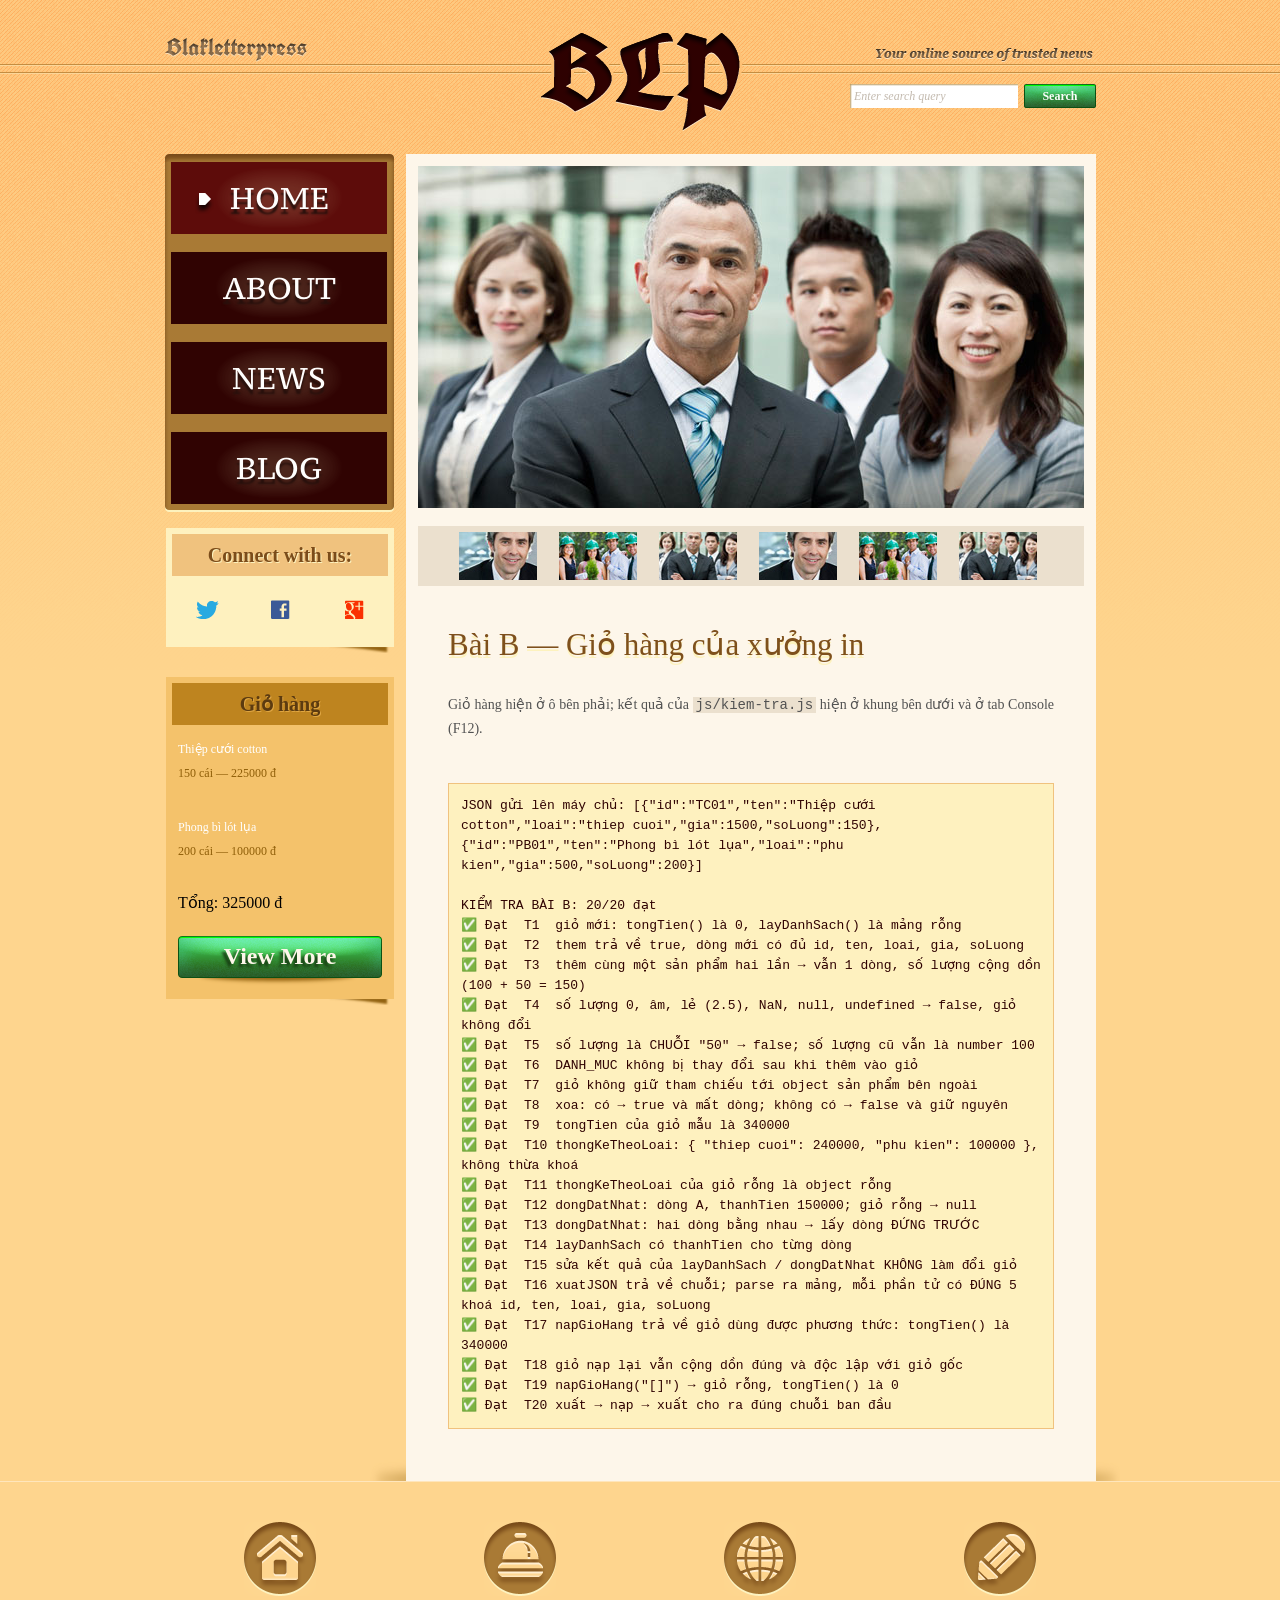
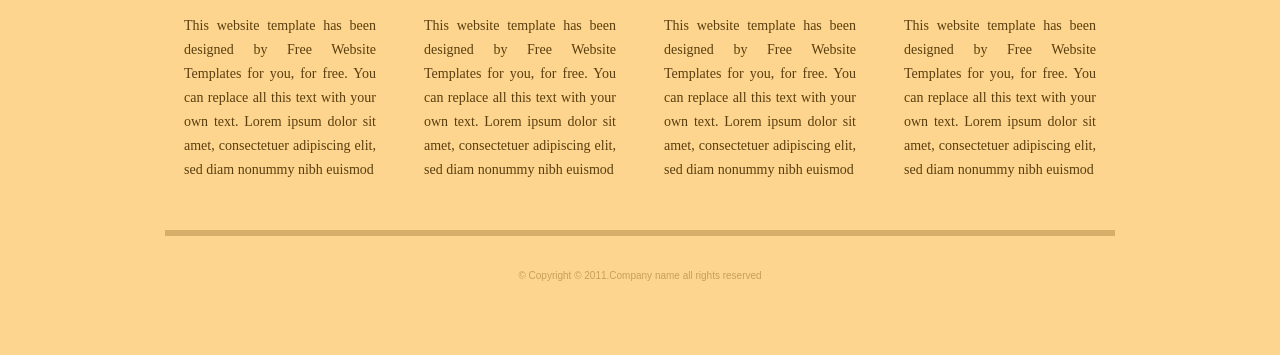
<file: bt2_asg4/index.html>
<!DOCTYPE html>
<!-- Website template by freewebsitetemplates.com -->
<html>
<head>
	<meta charset="UTF-8">
	<title>Bài B – Giỏ hàng | Blakletterpress</title>
	<link rel="stylesheet" href="css/style.css" type="text/css">
	<link rel="stylesheet" href="css/bai-js.css" type="text/css">
</head>
<body>
	<div id="page">
		<div id="header">
			<div id="motto">
				<a href="index.html" class="sitename"><img src="images/blakletterpress.png" height="24" width="142" alt="SiteName"></a>
				<p>
					<img src="images/header-text.png" height="14" width="218" alt="Text">
				</p>
			</div>
			<div id="logo">
				<a href="index.html"><img src="images/logo.png" alt="LOGO"></a>
			</div>
			<div id="searchbar">
				<form action="#" method="post">
					<input type="text" value="Enter search query" class="txtfield" onBlur="javascript:if(this.value==''){this.value=this.defaultValue;}" onFocus="javascript:if(this.value==this.defaultValue){this.value='';}">
					<input type="submit" value="Search" class="btn">
				</form>
			</div>
		</div>
		<div id="contents">
			<div id="main">
				<div id="gallery">
					<div>
						<img src="images/team-large.jpg" alt="Img">
					</div>
					<ul>
						<li>
							<img src="images/smiling.jpg" alt="Img">
						</li>
						<li>
							<img src="images/ecofriends.jpg" alt="Img">
						</li>
						<li>
							<img src="images/team.jpg" alt="Img">
						</li>
						<li>
							<img src="images/smiling.jpg" alt="Img">
						</li>
						<li>
							<img src="images/ecofriends.jpg" alt="Img">
						</li>
						<li>
							<img src="images/team.jpg" alt="Img">
						</li>
					</ul>
				</div>
				<div class="body">
					<h1>Bài B — Giỏ hàng của xưởng in</h1>
					<p>
						Giỏ hàng hiện ở ô bên phải; kết quả của <code>js/kiem-tra.js</code> hiện ở khung bên dưới và ở tab Console (F12).
					</p>
					<pre id="ket-qua"></pre>
				</div>
			</div>
			<div id="sidebar">
				<div id="navigation">
					<div>
						<ul>
							<li class="selected">
								<a href="index.html">Home</a>
							</li>
							<li>
								<a href="about.html">About</a>
							</li>
							<li>
								<a href="news.html">News</a>
							</li>
							<li>
								<a href="blog.html">Blog</a>
							</li>
						</ul>
					</div>
				</div>
				<div class="section">
					<div id="connect">
						<h2>Connect with us:</h2>
						<a href="http://freewebsitetemplates.com/go/twitter/" target="_blank" class="twitter"></a> <a href="http://freewebsitetemplates.com/go/facebook/" target="_blank" class="facebook"></a> <a href="http://freewebsitetemplates.com/go/googleplus/" target="_blank" class="googleplus"></a>
					</div>
				</div>
				<div class="section">
					<div id="posts">
						<h2>Giỏ hàng</h2>
						<ul id="gio-hang">
							<li>
								<h5>Title Sample One</h5>
								<p>
									Lorem ipsum dolor sit amet, consectetur adipiscing elit. Donec eleifend ligula vel velit varius
								</p>
								<a href="news.html" class="more">Read more</a>
							</li>
							<li>
								<h5>Title Sample One</h5>
								<p>
									Lorem ipsum dolor sit amet, consectetur adipiscing elit. Donec eleifend ligula vel velit varius
								</p>
								<a href="news.html" class="more">Read more</a>
							</li>
						</ul>
						<a href="news.html" class="btn2">View More</a>
					</div>
				</div>
			</div>
		</div>
		<div id="footer">
			<div>
				<ul id="featured">
					<li>
						<a href="index.html" class="home"></a>
						<p>
							This website template has been designed by Free Website Templates for you, for free. You can replace all this text with your own text. Lorem ipsum dolor sit amet, consectetuer adipiscing elit, sed diam nonummy nibh euismod
						</p>
					</li>
					<li>
						<a href="index.html" class="bell"></a>
						<p>
							This website template has been designed by Free Website Templates for you, for free. You can replace all this text with your own text. Lorem ipsum dolor sit amet, consectetuer adipiscing elit, sed diam nonummy nibh euismod
						</p>
					</li>
					<li>
						<a href="index.html" class="globe"></a>
						<p>
							This website template has been designed by Free Website Templates for you, for free. You can replace all this text with your own text. Lorem ipsum dolor sit amet, consectetuer adipiscing elit, sed diam nonummy nibh euismod
						</p>
					</li>
					<li>
						<a href="index.html" class="pencil"></a>
						<p>
							This website template has been designed by Free Website Templates for you, for free. You can replace all this text with your own text. Lorem ipsum dolor sit amet, consectetuer adipiscing elit, sed diam nonummy nibh euismod
						</p>
					</li>
				</ul>
				<p id="footnote">
					© Copyright © 2011.Company name all rights reserved
				</p>
			</div>
		</div>
	</div>
	<script src="js/ho-tro.js"></script>
	<script src="js/bai-b-gio-hang.js"></script>
	<script src="js/kiem-tra.js"></script>
</body>
</html>
</file>
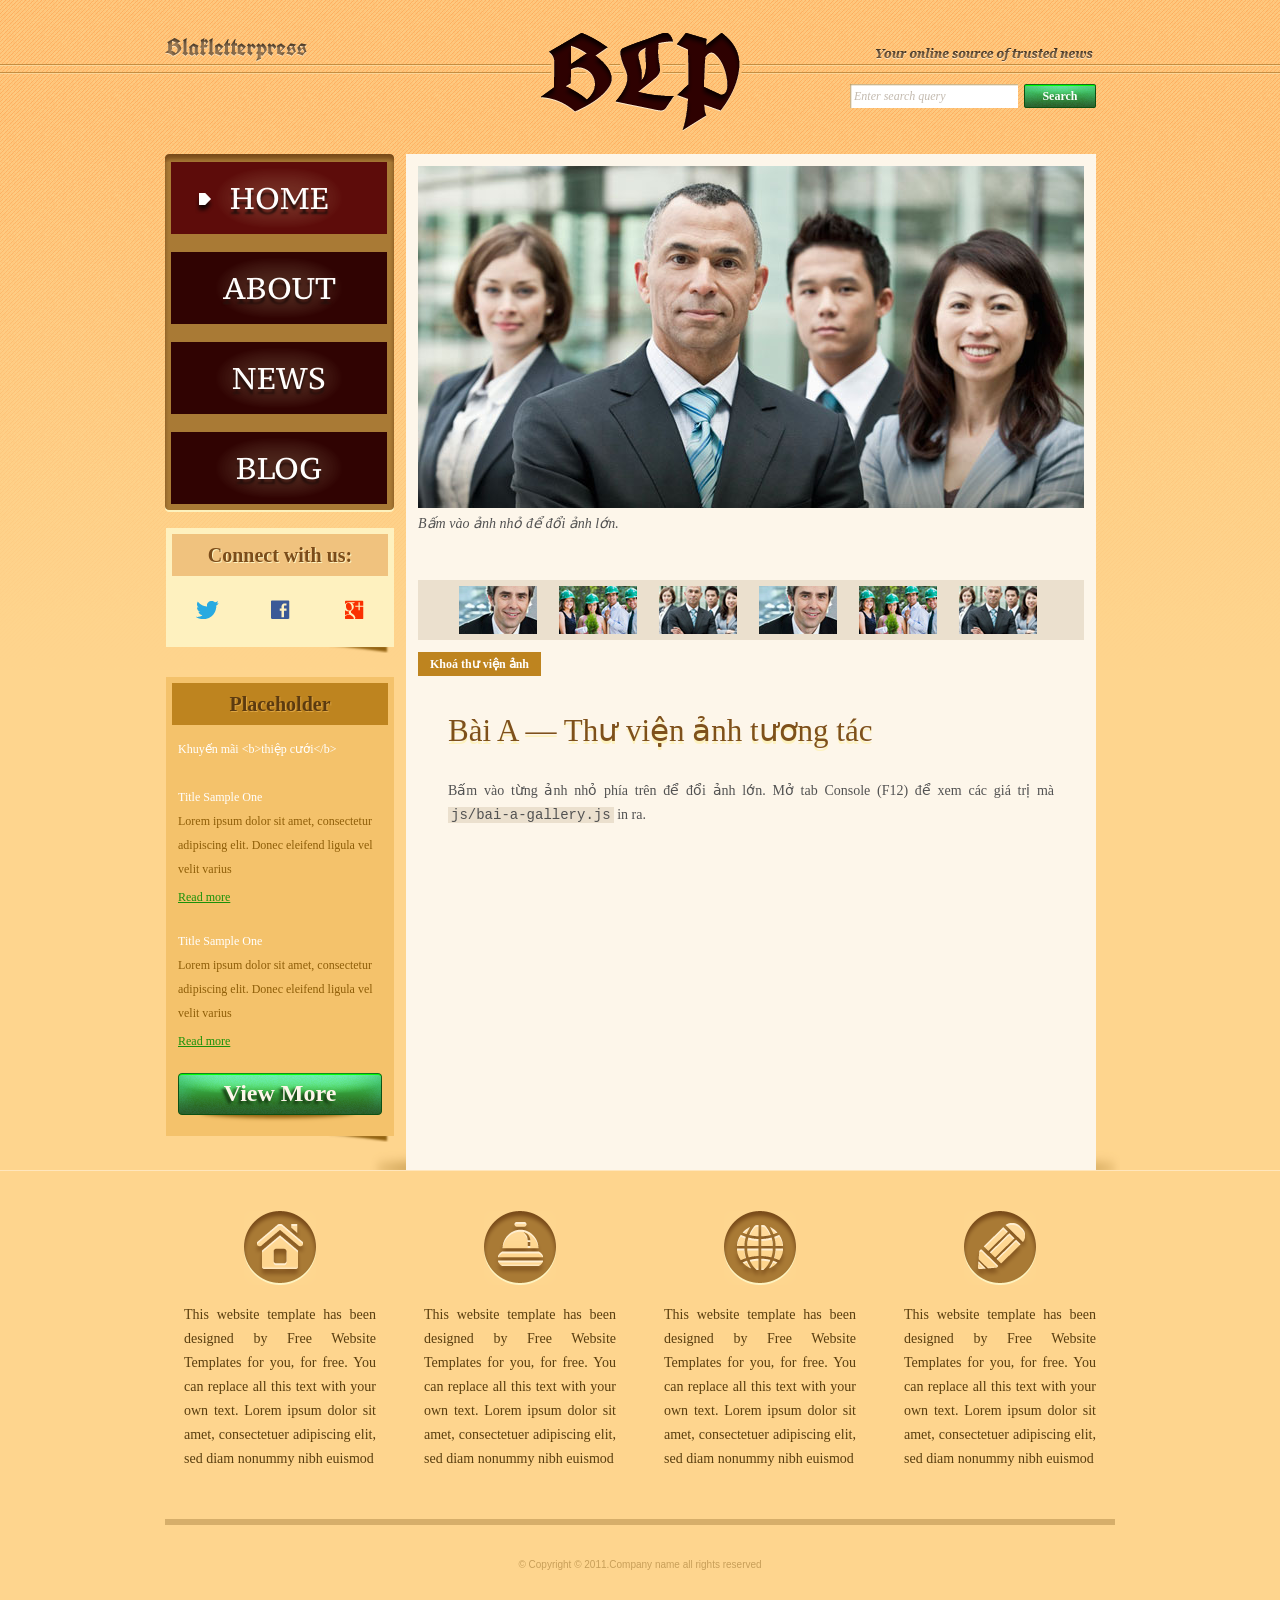
<file: bt3_asg4/index.html>
<!DOCTYPE html>
<!-- Website template by freewebsitetemplates.com -->
<html>
<head>
	<meta charset="UTF-8">
	<title>Bài A – Thư viện ảnh | Blakletterpress</title>
	<link rel="stylesheet" href="css/style.css" type="text/css">
	<link rel="stylesheet" href="css/bai-js.css" type="text/css">
</head>
<body>
	<div id="page">
		<div id="header">
			<div id="motto">
				<a href="index.html" class="sitename"><img src="images/blakletterpress.png" height="24" width="142" alt="SiteName"></a>
				<p>
					<img src="images/header-text.png" height="14" width="218" alt="Text">
				</p>
			</div>
			<div id="logo">
				<a href="index.html"><img src="images/logo.png" alt="LOGO"></a>
			</div>
			<div id="searchbar">
				<form action="#" method="post">
					<input type="text" id="o-tim-kiem" value="Enter search query" class="txtfield">
					<input type="submit" value="Search" class="btn">
				</form>
			</div>
		</div>
		<div id="contents">
			<div id="main">
				<div id="gallery">
					<div>
						<img src="images/team-large.jpg" alt="Img">
					</div>
					<ul>
						<li>
							<img src="images/smiling.jpg" alt="meeting">
						</li>
						<li>
							<img src="images/ecofriends.jpg" alt="team-large">
						</li>
						<li>
							<img src="images/team.jpg" alt="team-large">
						</li>
						<li>
							<img src="images/smiling.jpg" alt="meeting">
						</li>
						<li>
							<img src="images/ecofriends.jpg" alt="team-large">
						</li>
						<li>
							<img src="images/team.jpg" alt="team-large">
						</li>
					</ul>
					<button type="button" id="nut-khoa">Khoá thư viện ảnh</button>
				</div>
				<div class="body">
					<h1>Bài A — Thư viện ảnh tương tác</h1>
					<p>
						Bấm vào từng ảnh nhỏ phía trên để đổi ảnh lớn. Mở tab Console (F12) để xem các giá trị mà <code>js/bai-a-gallery.js</code> in ra.
					</p>
				</div>
			</div>
			<div id="sidebar">
				<div id="navigation">
					<div>
						<ul>
							<li class="selected">
								<a href="index.html">Home</a>
							</li>
							<li>
								<a href="about.html">About</a>
							</li>
							<li>
								<a href="news.html">News</a>
							</li>
							<li>
								<a href="blog.html">Blog</a>
							</li>
						</ul>
					</div>
				</div>
				<div class="section">
					<div id="connect">
						<h2>Connect with us:</h2>
						<a href="http://freewebsitetemplates.com/go/twitter/" target="_blank" class="twitter"></a> <a href="http://freewebsitetemplates.com/go/facebook/" target="_blank" class="facebook"></a> <a href="http://freewebsitetemplates.com/go/googleplus/" target="_blank" class="googleplus"></a>
					</div>
				</div>
				<div class="section">
					<div id="posts">
						<h2>Placeholder</h2>
						<ul>
							<li>
								<h5>Title Sample One</h5>
								<p>
									Lorem ipsum dolor sit amet, consectetur adipiscing elit. Donec eleifend ligula vel velit varius
								</p>
								<a href="news.html" class="more">Read more</a>
							</li>
							<li>
								<h5>Title Sample One</h5>
								<p>
									Lorem ipsum dolor sit amet, consectetur adipiscing elit. Donec eleifend ligula vel velit varius
								</p>
								<a href="news.html" class="more">Read more</a>
							</li>
						</ul>
						<a href="news.html" class="btn2">View More</a>
					</div>
				</div>
			</div>
		</div>
		<div id="footer">
			<div>
				<ul id="featured">
					<li>
						<a href="index.html" class="home"></a>
						<p>
							This website template has been designed by Free Website Templates for you, for free. You can replace all this text with your own text. Lorem ipsum dolor sit amet, consectetuer adipiscing elit, sed diam nonummy nibh euismod
						</p>
					</li>
					<li>
						<a href="index.html" class="bell"></a>
						<p>
							This website template has been designed by Free Website Templates for you, for free. You can replace all this text with your own text. Lorem ipsum dolor sit amet, consectetuer adipiscing elit, sed diam nonummy nibh euismod
						</p>
					</li>
					<li>
						<a href="index.html" class="globe"></a>
						<p>
							This website template has been designed by Free Website Templates for you, for free. You can replace all this text with your own text. Lorem ipsum dolor sit amet, consectetuer adipiscing elit, sed diam nonummy nibh euismod
						</p>
					</li>
					<li>
						<a href="index.html" class="pencil"></a>
						<p>
							This website template has been designed by Free Website Templates for you, for free. You can replace all this text with your own text. Lorem ipsum dolor sit amet, consectetuer adipiscing elit, sed diam nonummy nibh euismod
						</p>
					</li>
				</ul>
				<p id="footnote">
					© Copyright © 2011.Company name all rights reserved
				</p>
			</div>
		</div>
	</div>
	<script src="js/bai-a-gallery.js"></script>
</body>
</html>
</file>
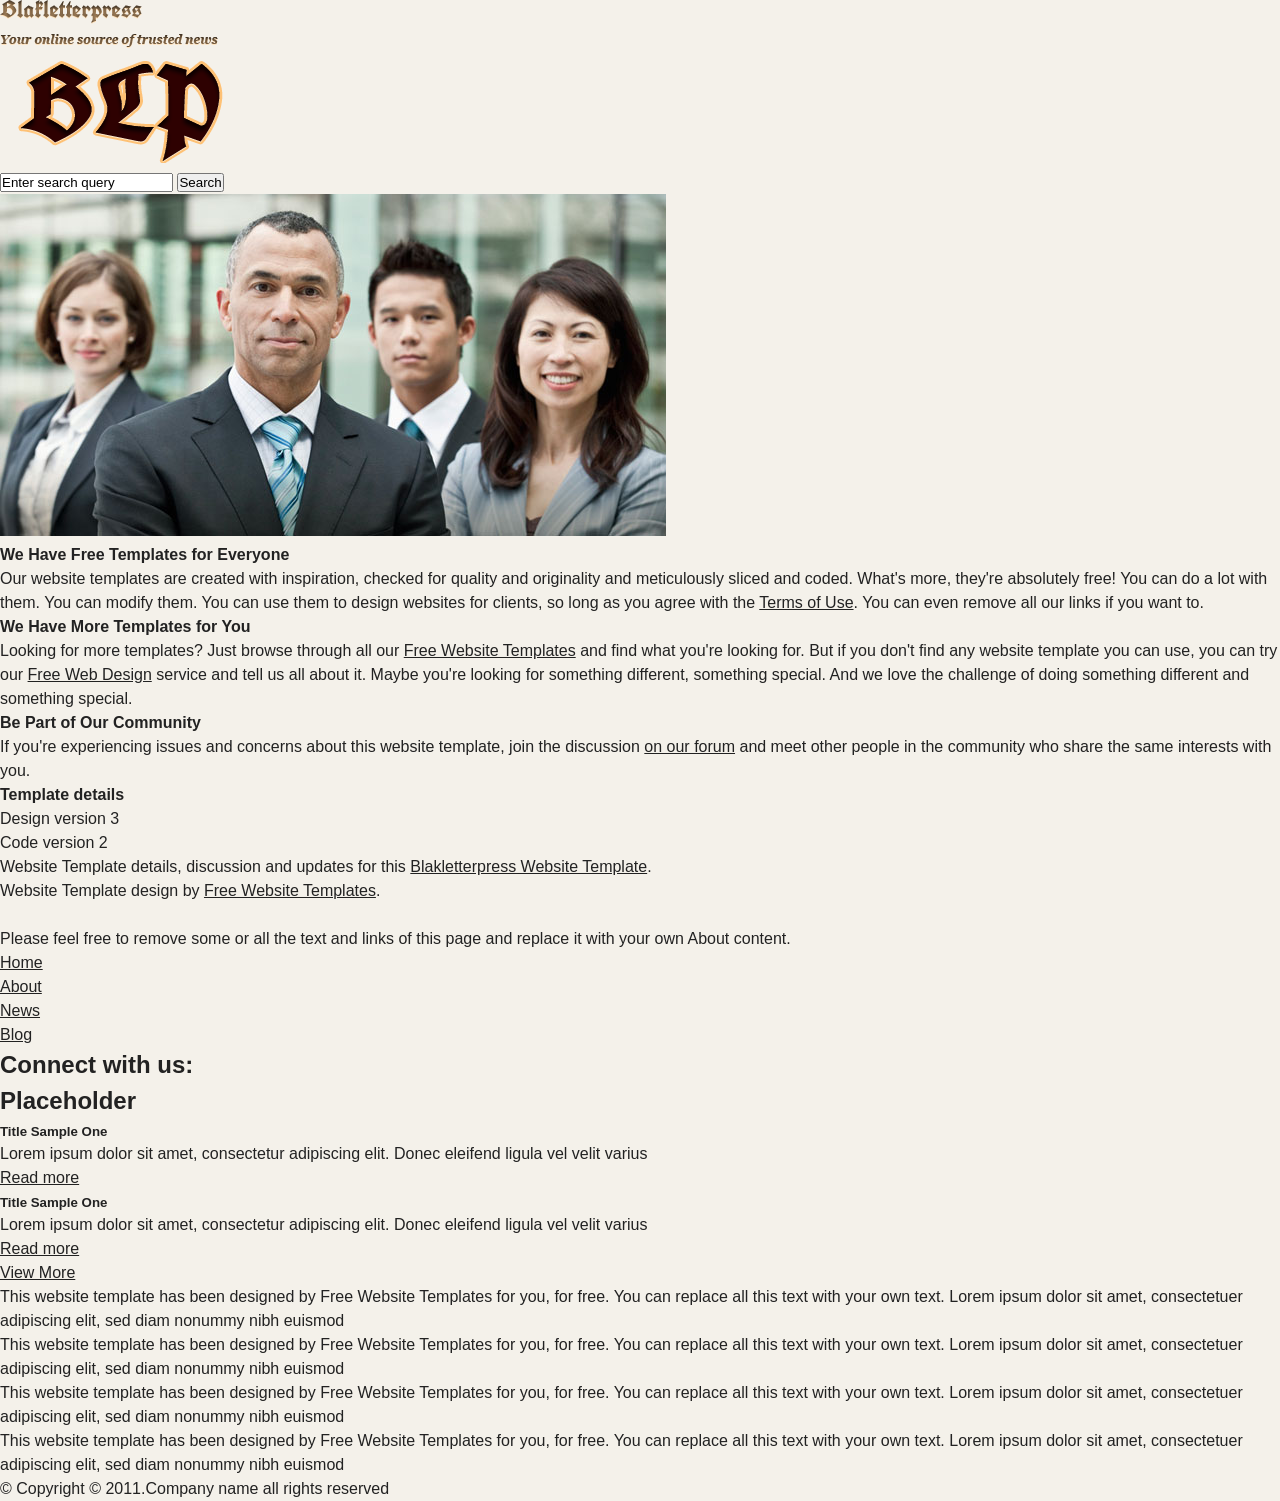
<file: about.html>
<!DOCTYPE html>
<!-- Website template by freewebsitetemplates.com -->
<html>
<head>
	<meta charset="UTF-8">
	<title>About - Blakletterpress Website Template</title>
	<link rel="stylesheet" href="css/style.css" type="text/css">
</head>
<body>
	<div id="page">
		<div id="header">
			<div id="motto">
				<a href="index.html" class="sitename"><img src="images/blakletterpress.png" height="24" width="142" alt="SiteName"></a>
				<p>
					<img src="images/header-text.png" height="14" width="218" alt="Text">
				</p>
			</div>
			<div id="logo">
				<a href="index.html"><img src="images/logo.png" alt="LOGO"></a>
			</div>
			<div id="searchbar">
				<form action="#" method="post">
					<input type="text" value="Enter search query" class="txtfield" onBlur="javascript:if(this.value==''){this.value=this.defaultValue;}" onFocus="javascript:if(this.value==this.defaultValue){this.value='';}">
					<input type="submit" value="Search" class="btn">
				</form>
			</div>
		</div>
		<div id="contents">
			<div id="main">
				<div id="gallery">
					<div>
						<img src="images/team-large.jpg" alt="Img">
					</div>
				</div>
				<div id="about" class="body">
					<h4>We Have Free Templates for Everyone</h4>
					<p>
						Our website templates are created with inspiration, checked for quality and originality and meticulously sliced and coded. What's more, they're absolutely free! You can do a lot with them. You can modify them. You can use them to design websites for clients, so long as you agree with the <a href="http://www.freewebsitetemplates.com/about/terms/">Terms of Use</a>. You can even remove all our links if you want to.
					</p>
					<h4>We Have More Templates for You</h4>
					<p>
						Looking for more templates? Just browse through all our <a href="http://www.freewebsitetemplates.com/">Free Website Templates</a> and find what you're looking for. But if you don't find any website template you can use, you can try our <a href="http://www.freewebsitetemplates.com/freewebdesign/">Free Web Design</a> service and tell us all about it. Maybe you're looking for something different, something special. And we love the challenge of doing something different and something special.
					</p>
					<h4>Be Part of Our Community</h4>
					<p>
						If you're experiencing issues and concerns about this website template, join the discussion <a href="http://www.freewebsitetemplates.com/forums/">on our forum</a> and meet other people in the community who share the same interests with you.
					</p>
					<h4>Template details</h4>
					<p>
						Design version 3<br> Code version 2<br> Website Template details, discussion and updates for this <a href="http://www.freewebsitetemplates.com/forums/f18/">Blakletterpress Website Template</a>.<br> Website Template design by <a href="http://www.freewebsitetemplates.com/">Free Website Templates</a>.<br><br> Please feel free to remove some or all the text and links of this page and replace it with your own About content.
					</p>
				</div>
			</div>
			<div id="sidebar">
				<div id="navigation">
					<div>
						<ul>
							<li>
								<a href="index.html">Home</a>
							</li>
							<li class="selected">
								<a href="about.html">About</a>
							</li>
							<li>
								<a href="news.html">News</a>
							</li>
							<li>
								<a href="blog.html">Blog</a>
							</li>
						</ul>
					</div>
				</div>
				<div class="section">
					<div id="connect">
						<h2>Connect with us:</h2>
						<a href="http://freewebsitetemplates.com/go/twitter/" target="_blank" class="twitter"></a> <a href="http://freewebsitetemplates.com/go/facebook/" target="_blank" class="facebook"></a> <a href="http://freewebsitetemplates.com/go/googleplus/" target="_blank" class="googleplus"></a>
					</div>
				</div>
				<div class="section">
					<div id="posts">
						<h2>Placeholder</h2>
						<ul>
							<li>
								<h5>Title Sample One</h5>
								<p>
									Lorem ipsum dolor sit amet, consectetur adipiscing elit. Donec eleifend ligula vel velit varius
								</p>
								<a href="news.html" class="more">Read more</a>
							</li>
							<li>
								<h5>Title Sample One</h5>
								<p>
									Lorem ipsum dolor sit amet, consectetur adipiscing elit. Donec eleifend ligula vel velit varius
								</p>
								<a href="news.html" class="more">Read more</a>
							</li>
						</ul>
						<a href="news.html" class="btn2">View More</a>
					</div>
				</div>
			</div>
		</div>
		<div id="footer">
			<div>
				<ul id="featured">
					<li>
						<a href="index.html" class="home"></a>
						<p>
							This website template has been designed by Free Website Templates for you, for free. You can replace all this text with your own text. Lorem ipsum dolor sit amet, consectetuer adipiscing elit, sed diam nonummy nibh euismod
						</p>
					</li>
					<li>
						<a href="index.html" class="bell"></a>
						<p>
							This website template has been designed by Free Website Templates for you, for free. You can replace all this text with your own text. Lorem ipsum dolor sit amet, consectetuer adipiscing elit, sed diam nonummy nibh euismod
						</p>
					</li>
					<li>
						<a href="index.html" class="globe"></a>
						<p>
							This website template has been designed by Free Website Templates for you, for free. You can replace all this text with your own text. Lorem ipsum dolor sit amet, consectetuer adipiscing elit, sed diam nonummy nibh euismod
						</p>
					</li>
					<li>
						<a href="index.html" class="pencil"></a>
						<p>
							This website template has been designed by Free Website Templates for you, for free. You can replace all this text with your own text. Lorem ipsum dolor sit amet, consectetuer adipiscing elit, sed diam nonummy nibh euismod
						</p>
					</li>
					</li>
				</ul>
				<p id="footnote">
					© Copyright © 2011.Company name all rights reserved
				</p>
			</div>
		</div>
	</div>
</body>
</html>
</file>
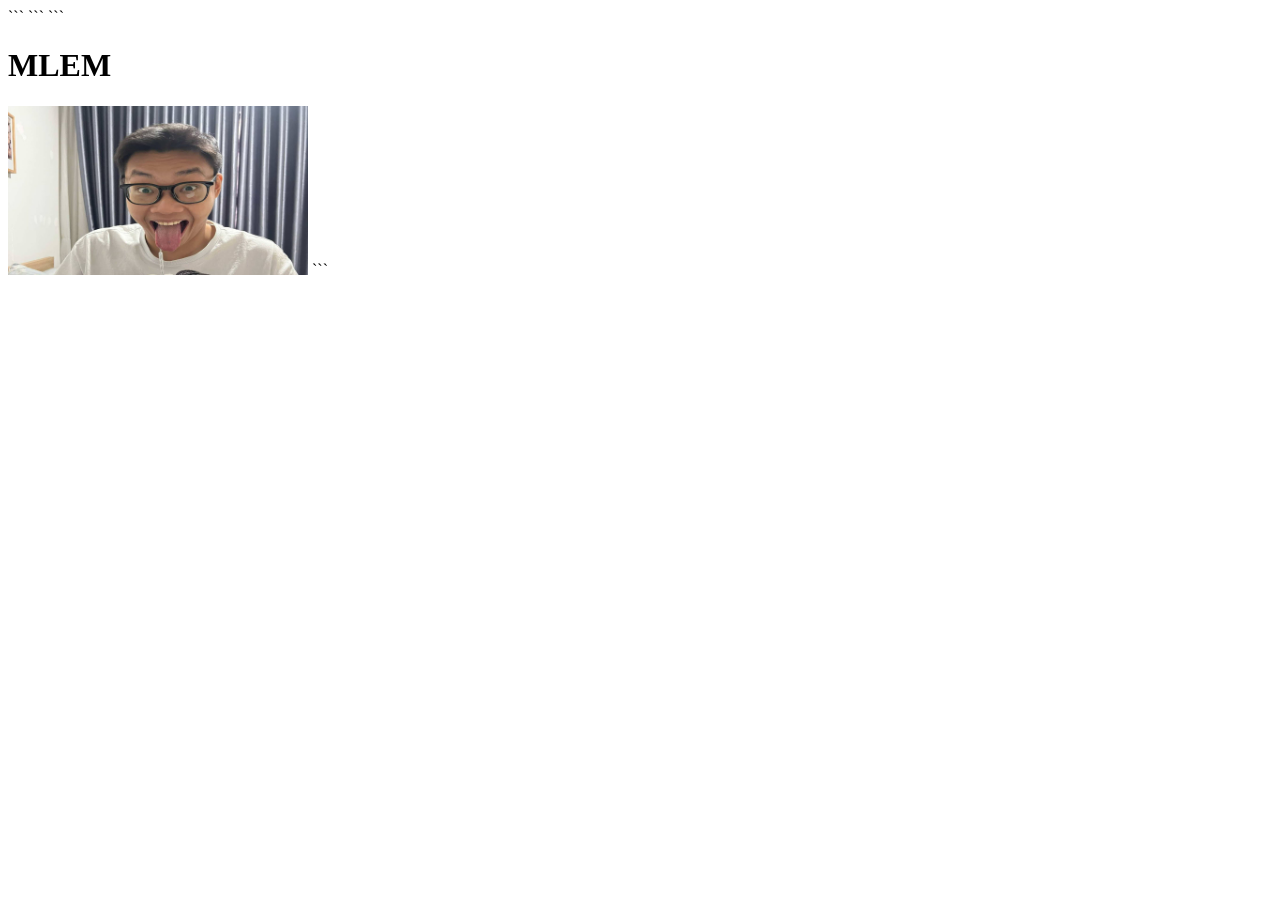
<file: ass1.html>
<!DOCTYPE html>

<html lang="en">
<head>
    <meta charset="UTF-8">
    <meta name="viewport" content="width=device-width, initial-scale=1.0">

```
<title>MLEM</title>
```

</head>

<body>

```
<h1>MLEM</h1>

<img src="maxresdefault.jpg" alt="leuleuleueleu" width="300">
```

</body>
</html>
</file>
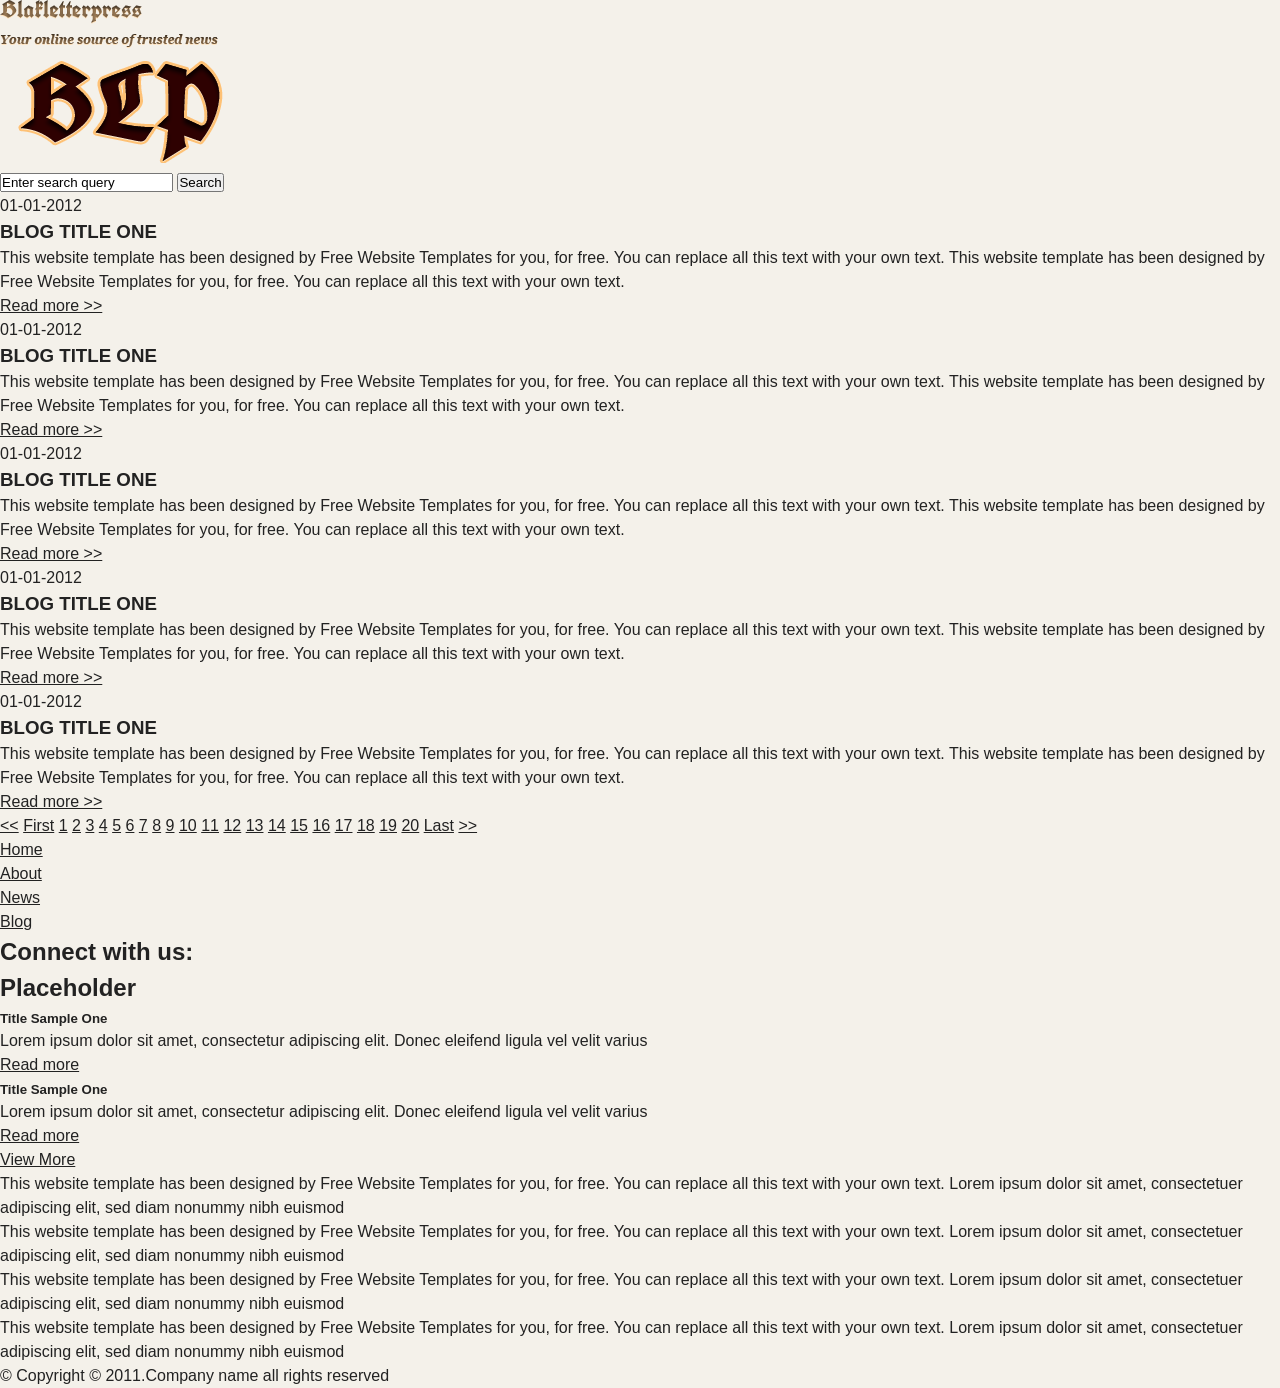
<file: blog.html>
<!DOCTYPE html>
<!-- Website template by freewebsitetemplates.com -->
<html>
<head>
	<meta charset="UTF-8">
	<title>Blog - Blakletterpress Website Template</title>
	<link rel="stylesheet" href="css/style.css" type="text/css">
</head>
<body>
	<div id="page">
		<div id="header">
			<div id="motto">
				<a href="index.html" class="sitename"><img src="images/blakletterpress.png" height="24" width="142" alt="SiteName"></a>
				<p>
					<img src="images/header-text.png" height="14" width="218" alt="Text">
				</p>
			</div>
			<div id="logo">
				<a href="index.html"><img src="images/logo.png" alt="LOGO"></a>
			</div>
			<div id="searchbar">
				<form action="#" method="post">
					<input type="text" value="Enter search query" class="txtfield" onBlur="javascript:if(this.value==''){this.value=this.defaultValue;}" onFocus="javascript:if(this.value==this.defaultValue){this.value='';}">
					<input type="submit" value="Search" class="btn">
				</form>
			</div>
		</div>
		<div id="contents">
			<div id="main">
				<div class="body">
					<ul id="list">
						<li>
							<span class="time">01-01-2012</span>
							<h3>BLOG TITLE ONE</h3>
							<p>
								This website template has been designed by Free Website Templates for you, for free. You can replace all this text with your own text. This website template has been designed by Free Website Templates for you, for free. You can replace all this text with your own text.
							</p>
							<a href="blog.html" class="more">Read more >></a>
						</li>
						<li>
							<span class="time">01-01-2012</span>
							<h3>BLOG TITLE ONE</h3>
							<p>
								This website template has been designed by Free Website Templates for you, for free. You can replace all this text with your own text. This website template has been designed by Free Website Templates for you, for free. You can replace all this text with your own text.
							</p>
							<a href="blog.html" class="more">Read more >></a>
						</li>
						<li>
							<span class="time">01-01-2012</span>
							<h3>BLOG TITLE ONE</h3>
							<p>
								This website template has been designed by Free Website Templates for you, for free. You can replace all this text with your own text. This website template has been designed by Free Website Templates for you, for free. You can replace all this text with your own text.
							</p>
							<a href="blog.html" class="more">Read more >></a>
						</li>
						<li>
							<span class="time">01-01-2012</span>
							<h3>BLOG TITLE ONE</h3>
							<p>
								This website template has been designed by Free Website Templates for you, for free. You can replace all this text with your own text. This website template has been designed by Free Website Templates for you, for free. You can replace all this text with your own text.
							</p>
							<a href="blog.html" class="more">Read more >></a>
						</li>
						<li>
							<span class="time">01-01-2012</span>
							<h3>BLOG TITLE ONE</h3>
							<p>
								This website template has been designed by Free Website Templates for you, for free. You can replace all this text with your own text. This website template has been designed by Free Website Templates for you, for free. You can replace all this text with your own text.
							</p>
							<a href="blog.html" class="more">Read more >></a>
						</li>
					</ul>
					<div id="pagination">
						<a href="blog.html">&lt;&lt;</a> <a href="blog.html">First</a> <a href="blog.html">1</a> <a href="blog.html">2</a> <a href="blog.html">3</a> <a href="blog.html">4</a> <a href="blog.html">5</a> <a href="blog.html">6</a> <a href="blog.html">7</a> <a href="blog.html">8</a> <a href="blog.html">9</a> <a href="blog.html">10</a> <a href="blog.html">11</a> <a href="blog.html">12</a> <a href="blog.html">13</a> <a href="blog.html">14</a> <a href="blog.html">15</a> <a href="blog.html">16</a> <a href="blog.html">17</a> <a href="blog.html">18</a> <a href="blog.html">19</a> <a href="blog.html">20</a> <a href="blog.html">Last</a> <a href="blog.html">&gt;&gt;</a>
					</div>
				</div>
			</div>
			<div id="sidebar">
				<div id="navigation">
					<div>
						<ul>
							<li>
								<a href="index.html">Home</a>
							</li>
							<li>
								<a href="about.html">About</a>
							</li>
							<li>
								<a href="news.html">News</a>
							</li>
							<li class="selected">
								<a href="blog.html">Blog</a>
							</li>
						</ul>
					</div>
				</div>
				<div class="section">
					<div id="connect">
						<h2>Connect with us:</h2>
						<a href="http://freewebsitetemplates.com/go/twitter/" target="_blank" class="twitter"></a> <a href="http://freewebsitetemplates.com/go/facebook/" target="_blank" class="facebook"></a> <a href="http://freewebsitetemplates.com/go/googleplus/" target="_blank" class="googleplus"></a>
					</div>
				</div>
				<div class="section">
					<div id="posts">
						<h2>Placeholder</h2>
						<ul>
							<li>
								<h5>Title Sample One</h5>
								<p>
									Lorem ipsum dolor sit amet, consectetur adipiscing elit. Donec eleifend ligula vel velit varius
								</p>
								<a href="news.html" class="more">Read more</a>
							</li>
							<li>
								<h5>Title Sample One</h5>
								<p>
									Lorem ipsum dolor sit amet, consectetur adipiscing elit. Donec eleifend ligula vel velit varius
								</p>
								<a href="news.html" class="more">Read more</a>
							</li>
						</ul>
						<a href="news.html" class="btn2">View More</a>
					</div>
				</div>
			</div>
		</div>
		<div id="footer">
			<div>
				<ul id="featured">
					<li>
						<a href="index.html" class="home"></a>
						<p>
							This website template has been designed by Free Website Templates for you, for free. You can replace all this text with your own text. Lorem ipsum dolor sit amet, consectetuer adipiscing elit, sed diam nonummy nibh euismod
						</p>
					</li>
					<li>
						<a href="index.html" class="bell"></a>
						<p>
							This website template has been designed by Free Website Templates for you, for free. You can replace all this text with your own text. Lorem ipsum dolor sit amet, consectetuer adipiscing elit, sed diam nonummy nibh euismod
						</p>
					</li>
					<li>
						<a href="index.html" class="globe"></a>
						<p>
							This website template has been designed by Free Website Templates for you, for free. You can replace all this text with your own text. Lorem ipsum dolor sit amet, consectetuer adipiscing elit, sed diam nonummy nibh euismod
						</p>
					</li>
					<li>
						<a href="index.html" class="pencil"></a>
						<p>
							This website template has been designed by Free Website Templates for you, for free. You can replace all this text with your own text. Lorem ipsum dolor sit amet, consectetuer adipiscing elit, sed diam nonummy nibh euismod
						</p>
					</li>
				</ul>
				<p id="footnote">
					© Copyright © 2011.Company name all rights reserved
				</p>
			</div>
		</div>
	</div>
</body>
</html>
</file>
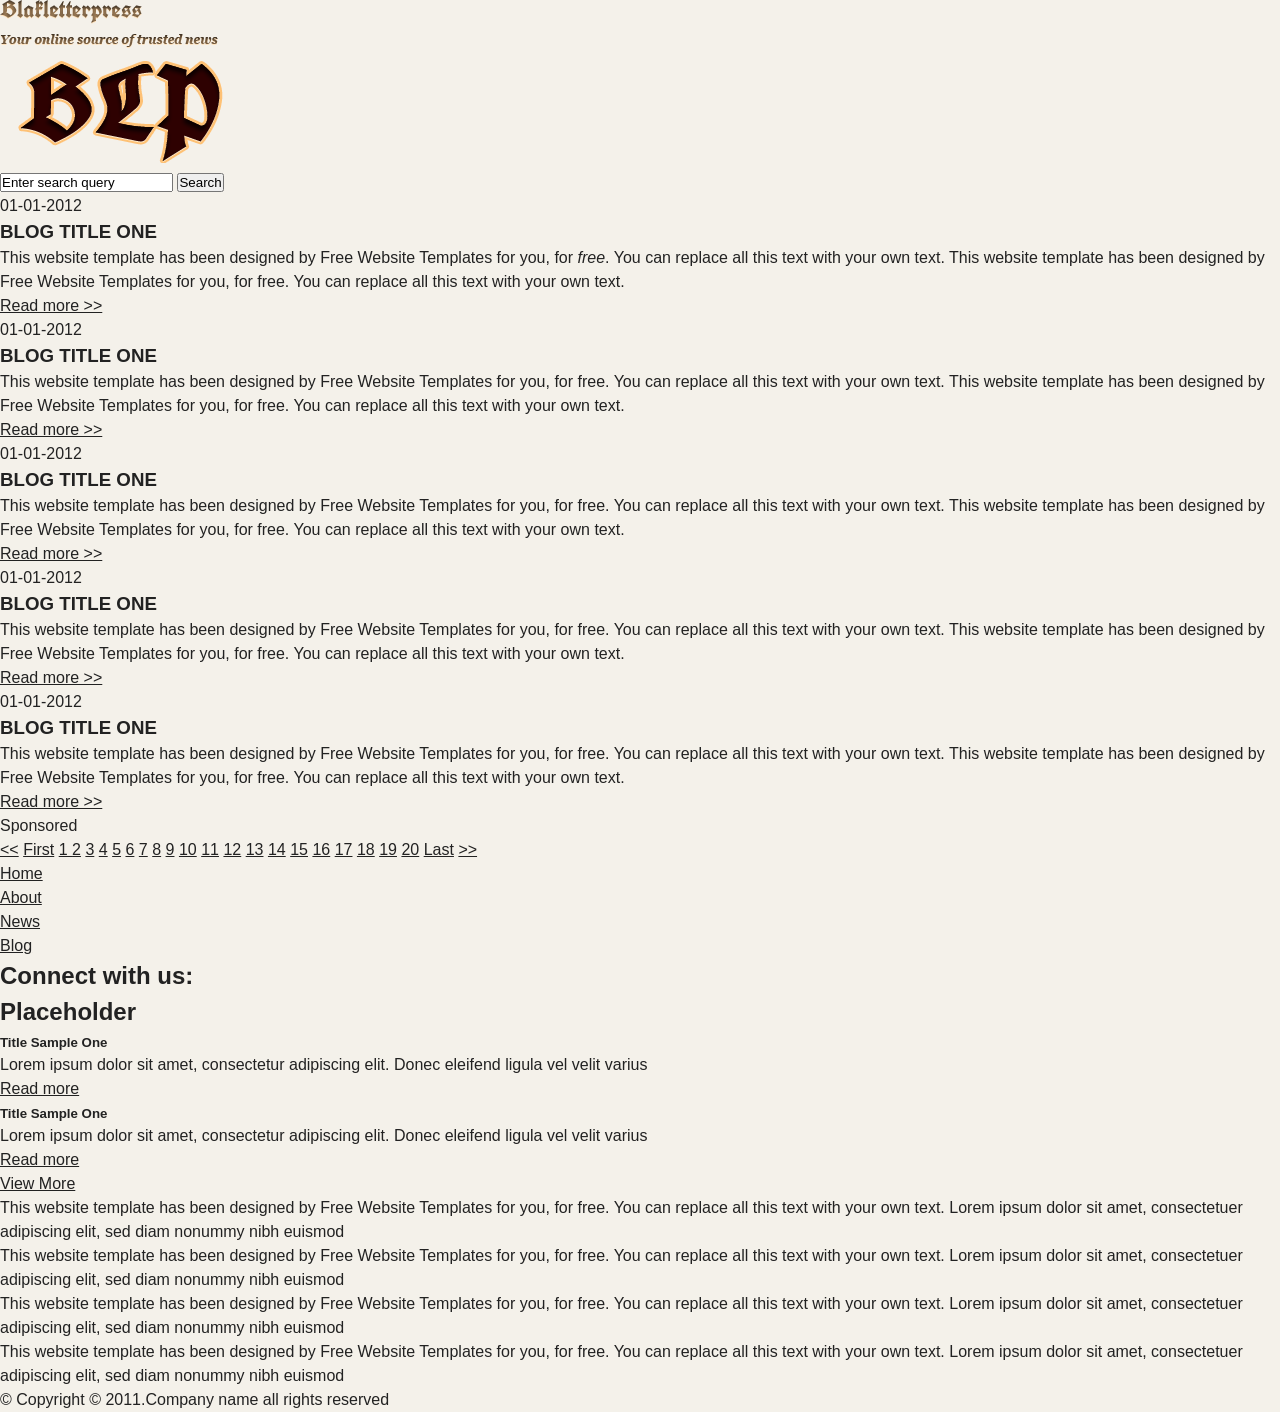
<file: blog_wrong.html>
<!DOCTYPE html>
<!-- Website template by freewebsitetemplates.com -->
<html>
<head>
	<meta charset="utf8">
	<title>Blog - Blakletterpress Website Template</title>
	<title>Blakletterpress</title>
	<link rel="stylesheet" href="css/style.css" type="text/css">
</head>
<body>
	<div id="page">
		<div id="header">
			<div id="motto">
				<a href="index.html" class="sitename" class="brand"><img src="images/blakletterpress.png" height="24" width="142px" alt="SiteName"></a>
				<p>
					<img src="images/header-text.png" height="14" width="218">
				</p>
			</div>
			<div id="logo">
				<a href="index.html"><img src="images/logo.png" alt="LOGO"></a>
			</div>
			<div id="searchbar">
				<form action="#" method="post">
					<input type="text" value="Enter search query" class="txtfield" onBlur="javascript:if(this.value==''){this.value=this.defaultValue;}" onFocus="javascript:if(this.value==this.defaultValue){this.value='';}">
					<input type="submit" value="Search" class="btn">
				</form>
			</div>
		</div>
		<div id="contents">
			<div id="main">
				<div class="body">
					<ul id="list">
						<li>
							<span class="time">01-01-2012</span>
							<h3>BLOG TITLE ONE</h3>
							<p>
								This website template has been designed by Free Website Templates for you, for <i>free</i>. You can replace all this text with your own text. This website template has been designed by Free Website Templates for you, for free. You can replace all this text with your own text.
							</p>
							<a href="blog.html" class="more">Read more >></a>
						</li>
						<li>
							<span class="time">01-01-2012</span>
							<h3>BLOG TITLE ONE</h3>
							<p>
								This website template has been designed by Free Website Templates for you, for free. You can replace all this text with your own text. This website template has been designed by Free Website Templates for you, for free. You can replace all this text with your own text.
							</p>
							<a href="blog.html" class="more">Read more >></a>
						</li>
						<li>
							<span class="time">01-01-2012</span>
							<h3>BLOG TITLE ONE</h3>
							<p>
								This website template has been designed by Free Website Templates for you, for free. You can replace all this text with your own text. This website template has been designed by Free Website Templates for you, for free. You can replace all this text with your own text.
							</p>
							<a href="blog.html" class="more">Read more >></a>
						</li>
						<li>
							<span class="time">01-01-2012</span>
							<h3>BLOG TITLE ONE</h3>
							<p>
								This website template has been designed by Free Website Templates for you, for free. You can replace all this text with your own text. This website template has been designed by Free Website Templates for you, for free. You can replace all this text with your own text.
							</p>
							<a href="blog.html" class="more">Read more >></a>
						</li>
						<li>
							<span class="time">01-01-2012</span>
							<h3>BLOG TITLE ONE</h3>
							<p>
								This website template has been designed by Free Website Templates for you, for free. You can replace all this text with your own text. This website template has been designed by Free Website Templates for you, for free. You can replace all this text with your own text.
							</p>
							<a href="blog.html" class="more">Read more >></a>
						</li>
						<div class="ad">Sponsored</div>
					</ul>
					<div id="pagination">
						<a href="blog.html">&lt;&lt;</a> <a href="blog.html?page=2&sort=new">First</a> <a href="blog.html">1 <a href="blog.html">2</a> <a href="blog.html">3</a> <a href="blog.html">4</a> <a href="blog.html">5</a> <a href="blog.html">6</a> <a href="blog.html">7</a> <a href="blog.html">8</a> <a href="blog.html">9</a> <a href="blog.html">10</a> <a href="blog.html">11</a> <a href="blog.html">12</a> <a href="blog.html">13</a> <a href="blog.html">14</a> <a href="blog.html">15</a> <a href="blog.html">16</a> <a href="blog.html">17</a> <a href="blog.html">18</a> <a href="blog.html">19</a> <a href="blog.html">20</a> <a href="blog.html">Last</a> <a href="blog.html">&gt;&gt;</a>
					</div>
				</div>
			</div>
			<div id="sidebar">
				<div id="navigation">
					<div>
						<ul id="list">
							<li>
								<a href="index.html">Home</a>
							</li>
							<li>
								<a href="about.html">About</a>
							</li>
							<li>
								<a href="news.html">News</a>
							</li>
							<li class="selected">
								<a href="blog.html">Blog</a>
							</li>
						</ul>
					</div>
				</div>
				<div class="section">
					<div id="connect">
						<h2>Connect with us:</h2>
						<a href="http://freewebsitetemplates.com/go/twitter/" target="_blank" class="twitter"></a> <a href="http://freewebsitetemplates.com/go/facebook/" target="_blank" class="facebook"></a> <a href="http://freewebsitetemplates.com/go/googleplus/" target="_blank" class="googleplus"></a>
					</div>
				</div>
				<div class="section">
					<div id="posts">
						<h2>Placeholder</h2>
						<ul>
							<li>
								<h5>Title Sample One</h5>
								<p>
									Lorem ipsum dolor sit amet, consectetur adipiscing elit. Donec eleifend ligula vel velit varius
								</p>
								<a href="news.html" class="more">Read more</a>
							</li>
							<li>
								<h5>Title Sample One</h5>
								<p>
									Lorem ipsum dolor sit amet, consectetur adipiscing elit. Donec eleifend ligula vel velit varius
								</p>
								<a href="news.html" class="more">Read more</a>
							</li>
						</ol>
						<a href="" class="btn2">View More</a>
					</div>
				</div>
			</div>
		</div>
		<div id="footer">
			<div>
				<ul id="featured">
					<li>
						<a href="index.html" class="home"></a>
						<p>
							This website template has been designed by Free Website Templates for you, for free. You can replace all this text with your own text. Lorem ipsum dolor sit amet, consectetuer adipiscing elit, sed diam nonummy nibh euismod
						</p>
					</li>
					<li>
						<a href="index.html" class="bell"></a>
						<p>
							This website template has been designed by Free Website Templates for you, for free. You can replace all this text with your own text. Lorem ipsum dolor sit amet, consectetuer adipiscing elit, sed diam nonummy nibh euismod
						</p>
					</li>
					<li>
						<a href="index.html" class="globe"></a>
						<p>
							This website template has been designed by Free Website Templates for you, for free. You can replace all this text with your own text. Lorem ipsum dolor sit amet, consectetuer adipiscing elit, sed diam nonummy nibh euismod
						</p>
					</li>
					<li>
						<a href="index.html" class="pencil"></a>
						<p>
							This website template has been designed by Free Website Templates for you, for free. You can replace all this text with your own text. Lorem ipsum dolor sit amet, consectetuer adipiscing elit, sed diam nonummy nibh euismod
						</p>
					</li>
				</ul>
				<p id="footnote">
					© Copyright © 2011.Company name all rights reserved
				</p>
			</div>
		</div>
	</div>
</body>
</html>
</file>
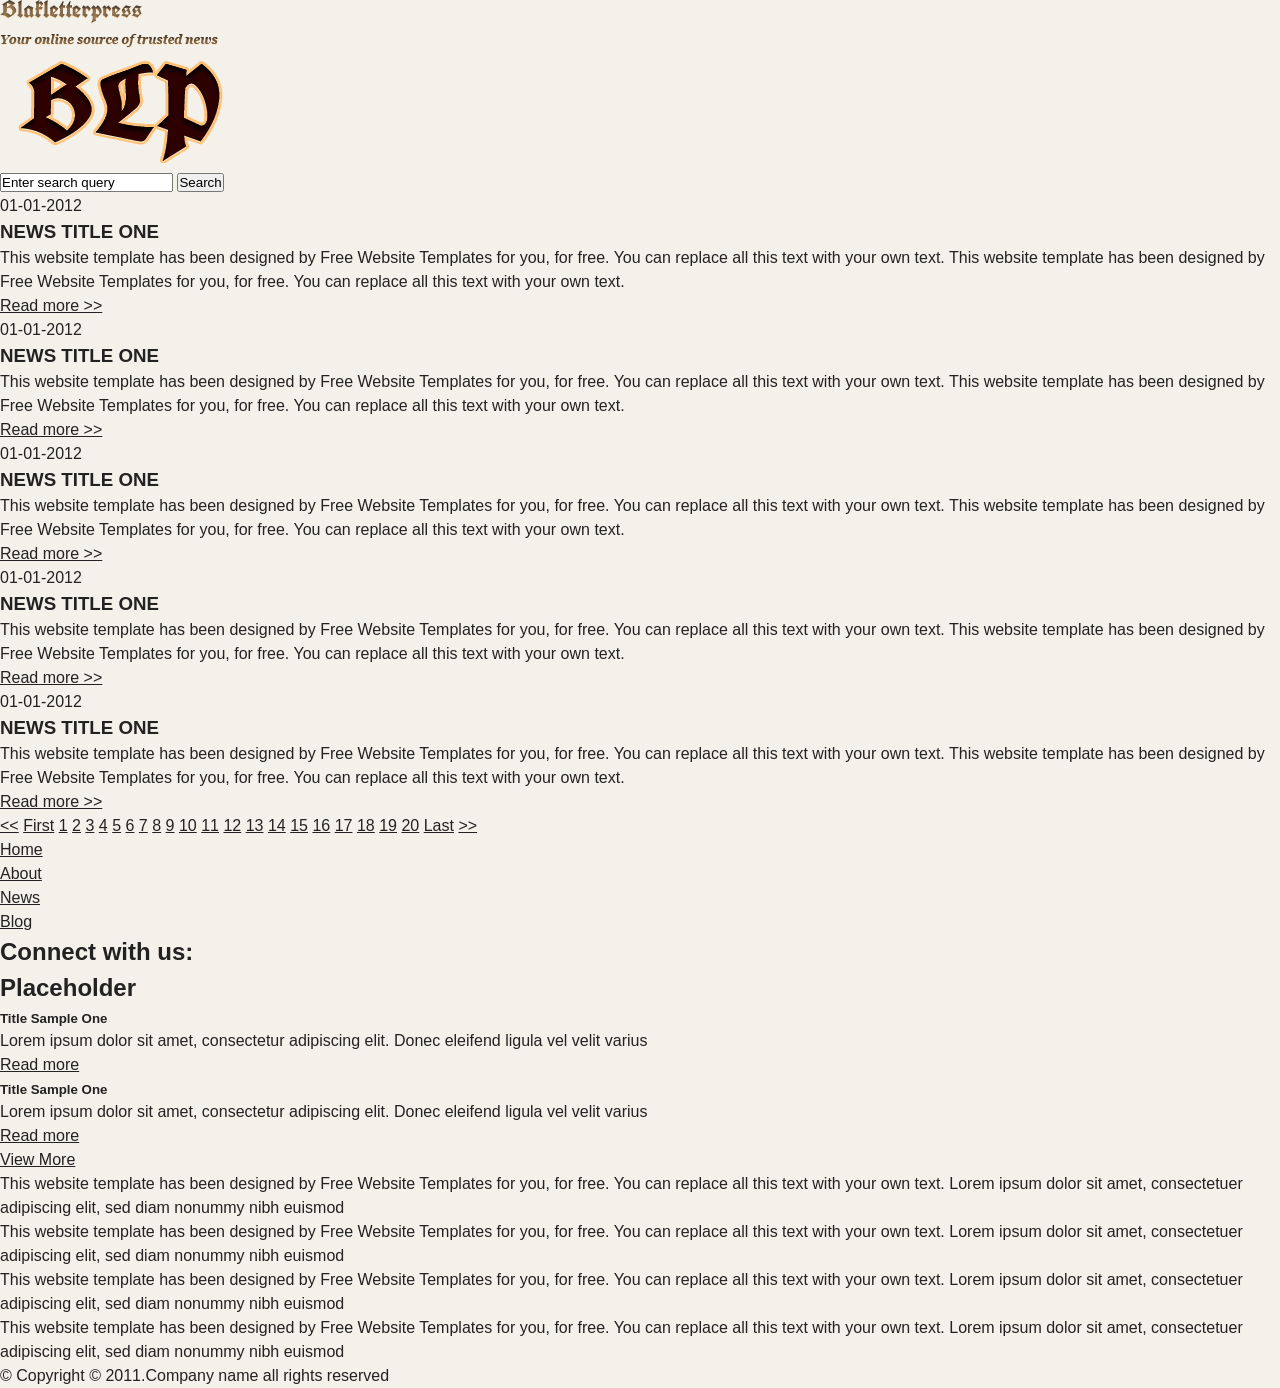
<file: news.html>
<!DOCTYPE html>
<!-- Website template by freewebsitetemplates.com -->
<html>
<head>
	<meta charset="UTF-8">
	<title>News - Blakletterpress Website Template</title>
	<link rel="stylesheet" href="css/style.css" type="text/css">
</head>
<body>
	<div id="page">
		<div id="header">
			<div id="motto">
				<a href="index.html" class="sitename"><img src="images/blakletterpress.png" height="24" width="142" alt="SiteName"></a>
				<p>
					<img src="images/header-text.png" height="14" width="218" alt="Text">
				</p>
			</div>
			<div id="logo">
				<a href="index.html"><img src="images/logo.png" alt="LOGO"></a>
			</div>
			<div id="searchbar">
				<form action="#" method="post">
					<input type="text" value="Enter search query" class="txtfield" onBlur="javascript:if(this.value==''){this.value=this.defaultValue;}" onFocus="javascript:if(this.value==this.defaultValue){this.value='';}">
					<input type="submit" value="Search" class="btn">
				</form>
			</div>
		</div>
		<div id="contents">
			<div id="main">
				<div class="body">
					<ul id="list">
						<li>
							<span class="time">01-01-2012</span>
							<h3>NEWS TITLE ONE</h3>
							<p>
								This website template has been designed by Free Website Templates for you, for free. You can replace all this text with your own text. This website template has been designed by Free Website Templates for you, for free. You can replace all this text with your own text.
							</p>
							<a href="news.html" class="more">Read more >></a>
						</li>
						<li>
							<span class="time">01-01-2012</span>
							<h3>NEWS TITLE ONE</h3>
							<p>
								This website template has been designed by Free Website Templates for you, for free. You can replace all this text with your own text. This website template has been designed by Free Website Templates for you, for free. You can replace all this text with your own text.
							</p>
							<a href="news.html" class="more">Read more >></a>
						</li>
						<li>
							<span class="time">01-01-2012</span>
							<h3>NEWS TITLE ONE</h3>
							<p>
								This website template has been designed by Free Website Templates for you, for free. You can replace all this text with your own text. This website template has been designed by Free Website Templates for you, for free. You can replace all this text with your own text.
							</p>
							<a href="news.html" class="more">Read more >></a>
						</li>
						<li>
							<span class="time">01-01-2012</span>
							<h3>NEWS TITLE ONE</h3>
							<p>
								This website template has been designed by Free Website Templates for you, for free. You can replace all this text with your own text. This website template has been designed by Free Website Templates for you, for free. You can replace all this text with your own text.
							</p>
							<a href="news.html" class="more">Read more >></a>
						</li>
						<li>
							<span class="time">01-01-2012</span>
							<h3>NEWS TITLE ONE</h3>
							<p>
								This website template has been designed by Free Website Templates for you, for free. You can replace all this text with your own text. This website template has been designed by Free Website Templates for you, for free. You can replace all this text with your own text.
							</p>
							<a href="news.html" class="more">Read more >></a>
						</li>
					</ul>
					<div id="pagination">
						<a href="news.html">&lt;&lt;</a> <a href="news.html">First</a> <a href="news.html">1</a> <a href="news.html">2</a> <a href="news.html">3</a> <a href="news.html">4</a> <a href="news.html">5</a> <a href="news.html">6</a> <a href="news.html">7</a> <a href="news.html">8</a> <a href="news.html">9</a> <a href="news.html">10</a> <a href="news.html">11</a> <a href="news.html">12</a> <a href="news.html">13</a> <a href="news.html">14</a> <a href="news.html">15</a> <a href="news.html">16</a> <a href="news.html">17</a> <a href="news.html">18</a> <a href="news.html">19</a> <a href="news.html">20</a> <a href="news.html">Last</a> <a href="news.html">&gt;&gt;</a>
					</div>
				</div>
			</div>
			<div id="sidebar">
				<div id="navigation">
					<div>
						<ul>
							<li>
								<a href="index.html">Home</a>
							</li>
							<li>
								<a href="about.html">About</a>
							</li>
							<li class="selected">
								<a href="news.html">News</a>
							</li>
							<li>
								<a href="blog.html">Blog</a>
							</li>
						</ul>
					</div>
				</div>
				<div class="section">
					<div id="connect">
						<h2>Connect with us:</h2>
						<a href="http://freewebsitetemplates.com/go/twitter/" target="_blank" class="twitter"></a> <a href="http://freewebsitetemplates.com/go/facebook/" target="_blank" class="facebook"></a> <a href="http://freewebsitetemplates.com/go/googleplus/" target="_blank" class="googleplus"></a>
					</div>
				</div>
				<div class="section">
					<div id="posts">
						<h2>Placeholder</h2>
						<ul>
							<li>
								<h5>Title Sample One</h5>
								<p>
									Lorem ipsum dolor sit amet, consectetur adipiscing elit. Donec eleifend ligula vel velit varius
								</p>
								<a href="news.html" class="more">Read more</a>
							</li>
							<li>
								<h5>Title Sample One</h5>
								<p>
									Lorem ipsum dolor sit amet, consectetur adipiscing elit. Donec eleifend ligula vel velit varius
								</p>
								<a href="news.html" class="more">Read more</a>
							</li>
						</ul>
						<a href="news.html" class="btn2">View More</a>
					</div>
				</div>
			</div>
		</div>
		<div id="footer">
			<div>
				<ul id="featured">
					<li>
						<a href="index.html" class="home"></a>
						<p>
							This website template has been designed by Free Website Templates for you, for free. You can replace all this text with your own text. Lorem ipsum dolor sit amet, consectetuer adipiscing elit, sed diam nonummy nibh euismod
						</p>
					</li>
					<li>
						<a href="index.html" class="bell"></a>
						<p>
							This website template has been designed by Free Website Templates for you, for free. You can replace all this text with your own text. Lorem ipsum dolor sit amet, consectetuer adipiscing elit, sed diam nonummy nibh euismod
						</p>
					</li>
					<li>
						<a href="index.html" class="globe"></a>
						<p>
							This website template has been designed by Free Website Templates for you, for free. You can replace all this text with your own text. Lorem ipsum dolor sit amet, consectetuer adipiscing elit, sed diam nonummy nibh euismod
						</p>
					</li>
					<li>
						<a href="index.html" class="pencil"></a>
						<p>
							This website template has been designed by Free Website Templates for you, for free. You can replace all this text with your own text. Lorem ipsum dolor sit amet, consectetuer adipiscing elit, sed diam nonummy nibh euismod
						</p>
					</li>
				</ul>
				<p id="footnote">
					© Copyright © 2011.Company name all rights reserved
				</p>
			</div>
		</div>
	</div>
</body>
</html>
</file>
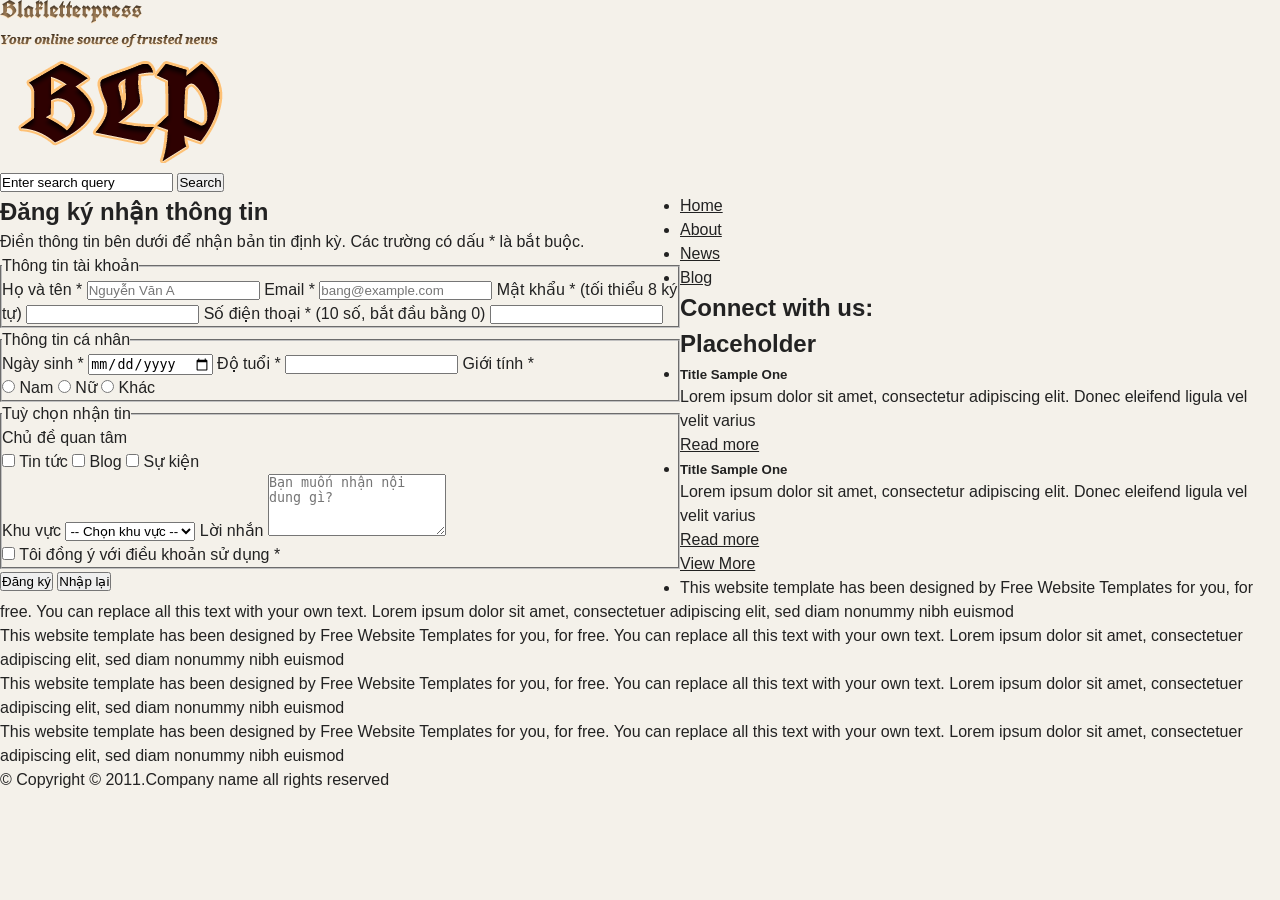
<file: registration.html>
<!DOCTYPE html>
<html lang="vi">
<head>
    <meta charset="UTF-8">
    <title>Đăng ký nhận thông tin - BLP</title>
    <link rel="stylesheet" href="css/style.css" type="text/css">
</head>
<body>
    <div id="page">
        <!-- HEADER -->
        <header id="header">
            <div id="motto">
                <a href="index.html" class="sitename"><img src="images/blakletterpress.png" height="24" width="142" alt="SiteName"></a>
                <p>
                    <img src="images/header-text.png" height="14" width="218" alt="Text">
                </p>
            </div>
            <div id="logo">
                <a href="index.html"><img src="images/logo.png" alt="LOGO"></a>
            </div>
            <div id="searchbar">
                <form action="#" method="post">
                    <input type="text" value="Enter search query" class="txtfield" onBlur="javascript:if(this.value==''){this.value=this.defaultValue;}" onFocus="javascript:if(this.value==this.defaultValue){this.value='';}">
                    <input type="submit" value="Search" class="btn">
                </form>
            </div>
        </header>

        <div id="contents">
            <div id="main-content">
                <!-- NỘI DUNG CHÍNH: FORM ĐĂNG KÝ -->
                <main id="content" style="float: left; width: 680px;">
                    <section class="registration-form">
                        <h2>Đăng ký nhận thông tin</h2>
                        <p>Điền thông tin bên dưới để nhận bản tin định kỳ. Các trường có dấu * là bắt buộc.</p>

                        <form action="#" method="POST">
                            <!-- Nhóm 1: Thông tin tài khoản -->
                            <fieldset>
                                <legend>Thông tin tài khoản</legend>
                                <label for="fullname">Họ và tên *</label>
                                <input type="text" id="fullname" name="fullname" placeholder="Nguyễn Văn A" required>

                                <label for="email">Email *</label>
                                <input type="email" id="email" name="email" placeholder="bang@example.com" required>

                                <label for="password">Mật khẩu * (tối thiểu 8 ký tự)</label>
                                <input type="password" id="password" name="password" minlength="8" required>

                                <label for="phone">Số điện thoại * (10 số, bắt đầu bằng 0)</label>
                                <input type="tel" id="phone" name="phone" pattern="0[0-9]{9}" required>
                            </fieldset>

                            <!-- Nhóm 2: Thông tin cá nhân -->
                            <fieldset>
                                <legend>Thông tin cá nhân</legend>
                                <label for="dob">Ngày sinh *</label>
                                <input type="date" id="dob" name="dob" required>

                                <label for="age">Độ tuổi *</label>
                                <input type="number" id="age" name="age" min="1" required>

                                <label>Giới tính *</label>
                                <div>
                                    <input type="radio" id="gender_male" name="gender" value="nam" required>
                                    <label for="gender_male">Nam</label>
                                    <input type="radio" id="gender_female" name="gender" value="nu">
                                    <label for="gender_female">Nữ</label>
                                    <input type="radio" id="gender_other" name="gender" value="khac">
                                    <label for="gender_other">Khác</label>
                                </div>
                            </fieldset>

                            <!-- Nhóm 3: Tùy chọn nhận tin -->
                            <fieldset>
                                <legend>Tuỳ chọn nhận tin</legend>
                                <label>Chủ đề quan tâm</label>
                                <div>
                                    <input type="checkbox" id="topic_news" name="topics[]" value="news">
                                    <label for="topic_news">Tin tức</label>
                                    <input type="checkbox" id="topic_blog" name="topics[]" value="blog">
                                    <label for="topic_blog">Blog</label>
                                    <input type="checkbox" id="topic_event" name="topics[]" value="event">
                                    <label for="topic_event">Sự kiện</label>
                                </div>

                                <label for="region">Khu vực</label>
                                <select id="region" name="region">
                                    <option value="">-- Chọn khu vực --</option>
                                    <option value="mienbac">Miền Bắc</option>
                                    <option value="mientrung">Miền Trung</option>
                                    <option value="miennam">Miền Nam</option>
                                </select>

                                <label for="message">Lời nhắn</label>
                                <textarea id="message" name="message" rows="4" placeholder="Bạn muốn nhận nội dung gì?"></textarea>

                                <div>
                                    <input type="checkbox" id="terms" name="terms" required>
                                    <label for="terms">Tôi đồng ý với điều khoản sử dụng *</label>
                                </div>
                            </fieldset>

                            <div class="actions">
                                <button type="submit">Đăng ký</button>
                                <button type="reset">Nhập lại</button>
                            </div>
                        </form>
                    </section>
                </main>

                <!-- SIDEBAR -->
                <aside id="sidebar">
                    <div id="navigation">
                        <div>
                            <ul>
                                <li class="selected"><a href="index.html">Home</a></li>
                                <li><a href="about.html">About</a></li>
                                <li><a href="news.html">News</a></li>
                                <li><a href="blog.html">Blog</a></li>
                            </ul>
                        </div>
                    </div>
                    <div class="section">
                        <div id="connect">
                            <h2>Connect with us:</h2>
                            <a href="http://freewebsitetemplates.com/go/twitter/" target="_blank" class="twitter"></a> <a href="http://freewebsitetemplates.com/go/facebook/" target="_blank" class="facebook"></a> <a href="http://freewebsitetemplates.com/go/googleplus/" target="_blank" class="googleplus"></a>
                        </div>
                    </div>
                    <div class="section">
                        <div id="posts">
                            <h2>Placeholder</h2>
                            <ul>
                                <li>
                                    <h5>Title Sample One</h5>
                                    <p>Lorem ipsum dolor sit amet, consectetur adipiscing elit. Donec eleifend ligula vel velit varius</p>
                                    <a href="news.html" class="more">Read more</a>
                                </li>
                                <li>
                                    <h5>Title Sample One</h5>
                                    <p>Lorem ipsum dolor sit amet, consectetur adipiscing elit. Donec eleifend ligula vel velit varius</p>
                                    <a href="news.html" class="more">Read more</a>
                                </li>
                            </ul>
                            <a href="news.html" class="btn2">View More</a>
                        </div>
                    </div>
                </aside>
            </div>
        </div>

        <!-- FOOTER -->
        <footer id="footer">
            <div>
                <ul id="featured">
                    <li>
                        <a href="index.html" class="home"></a>
                        <p>This website template has been designed by Free Website Templates for you, for free. You can replace all this text with your own text. Lorem ipsum dolor sit amet, consectetuer adipiscing elit, sed diam nonummy nibh euismod</p>
                    </li>
                    <li>
                        <a href="index.html" class="bell"></a>
                        <p>This website template has been designed by Free Website Templates for you, for free. You can replace all this text with your own text. Lorem ipsum dolor sit amet, consectetuer adipiscing elit, sed diam nonummy nibh euismod</p>
                    </li>
                    <li>
                        <a href="index.html" class="globe"></a>
                        <p>This website template has been designed by Free Website Templates for you, for free. You can replace all this text with your own text. Lorem ipsum dolor sit amet, consectetuer adipiscing elit, sed diam nonummy nibh euismod</p>
                    </li>
                    <li>
                        <a href="index.html" class="pencil"></a>
                        <p>This website template has been designed by Free Website Templates for you, for free. You can replace all this text with your own text. Lorem ipsum dolor sit amet, consectetuer adipiscing elit, sed diam nonummy nibh euismod</p>
                    </li>
                </ul>
                <p id="footnote">
                    © Copyright © 2011.Company name all rights reserved
                </p>
            </div>
        </footer>
    </div>
</body>
</html>
</file>
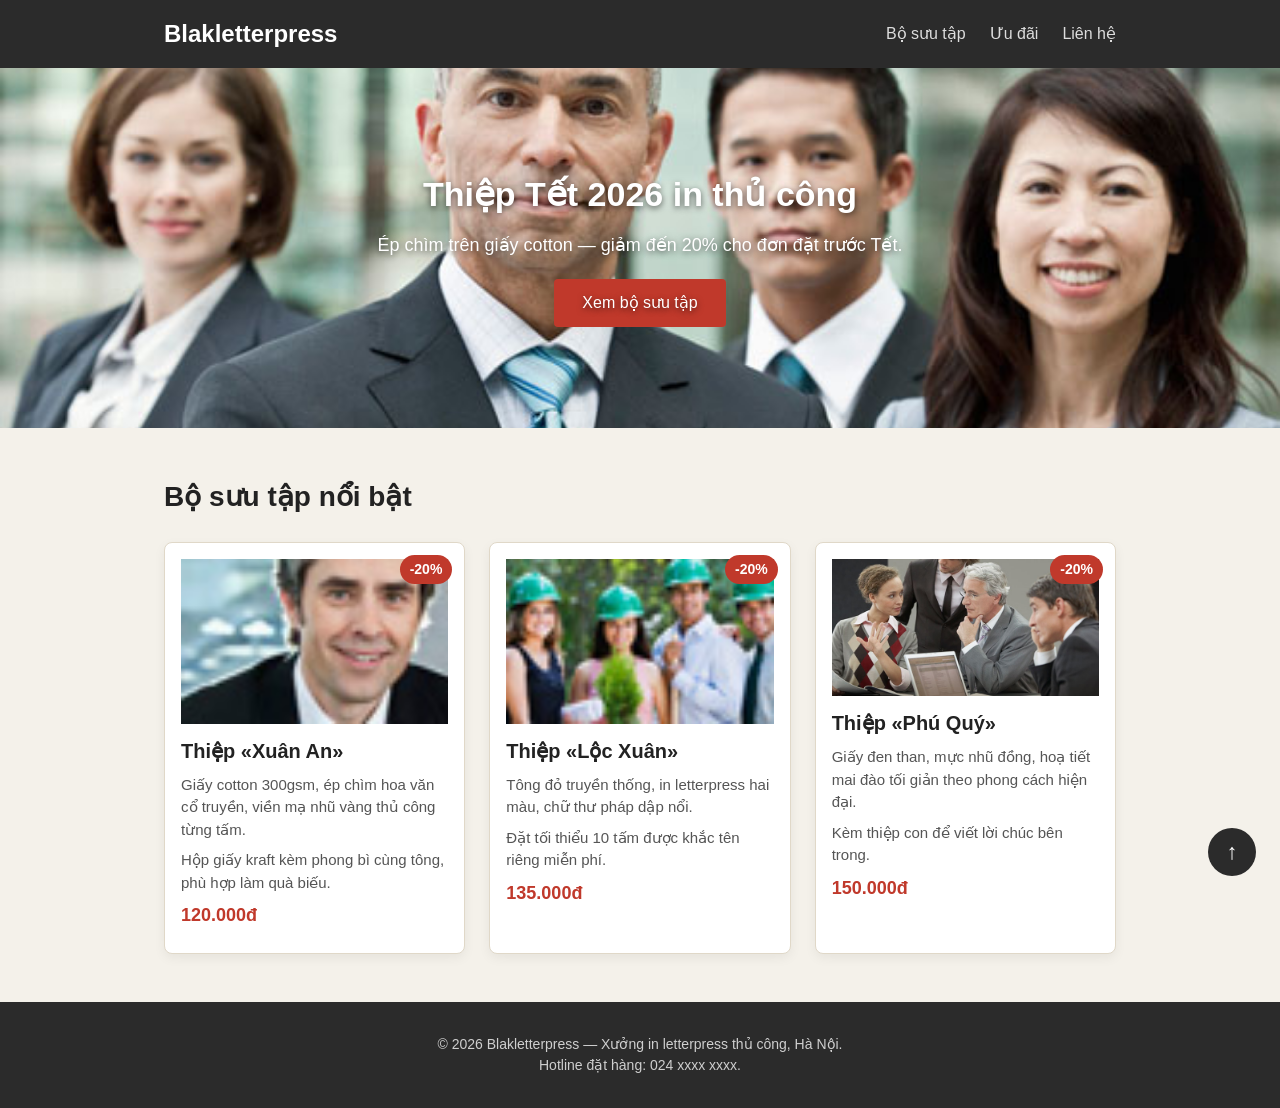
<file: bt1_tuan3/trang.html>
<!DOCTYPE html>
<html lang="vi">
<head>
	<meta charset="UTF-8">
	<meta name="viewport" content="width=device-width, initial-scale=1.0">
	<title>Khuyến mãi thiệp Tết 2026 — Blakletterpress</title>
	<link rel="stylesheet" href="style-loi.css">
</head>
<body>
	<header class="site-header">
		<div class="header-inner">
			<a href="#" class="brand">Blakletterpress</a>
			<nav class="main-nav">
				<ul>
					<li><a href="#bo-suu-tap">Bộ sưu tập</a></li>
					<li><a href="#uu-dai">Ưu đãi</a></li>
					<li><a href="#lien-he">Liên hệ</a></li>
				</ul>
			</nav>
		</div>
	</header>

	<section class="hero">
		<img class="hero-bg" src="./images/team-large.jpg" alt="Xưởng in letterpress Blakletterpress">
		<div class="hero-overlay">
			<h1>Thiệp Tết 2026 in thủ công</h1>
			<p>Ép chìm trên giấy cotton — giảm đến 20% cho đơn đặt trước Tết.</p>
			<a href="#bo-suu-tap" class="hero-btn">Xem bộ sưu tập</a>
		</div>
	</section>

	<main>
		<section id="bo-suu-tap" class="products">
			<h2>Bộ sưu tập nổi bật</h2>
			<div class="card-list">

				<article class="card">
					<span class="badge">-20%</span>
					<img src="./images/smiling.jpg" alt="Thiệp Xuân An">
					<div class="card-body">
						<h3>Thiệp &laquo;Xuân An&raquo;</h3>
						<p>Giấy cotton 300gsm, ép chìm hoa văn cổ truyền, viền mạ nhũ vàng thủ công từng tấm.</p>
						<p>Hộp giấy kraft kèm phong bì cùng tông, phù hợp làm quà biếu.</p>
						<p class="price">120.000đ</p>
					</div>
				</article>

				<article class="card">
					<span class="badge">-20%</span>
					<img src="./images/ecofriends.jpg" alt="Thiệp Lộc Xuân">
					<div class="card-body">
						<h3>Thiệp &laquo;Lộc Xuân&raquo;</h3>
						<p>Tông đỏ truyền thống, in letterpress hai màu, chữ thư pháp dập nổi.</p>
						<p>Đặt tối thiểu 10 tấm được khắc tên riêng miễn phí.</p>
						<p class="price">135.000đ</p>
					</div>
				</article>

				<article class="card">
					<span class="badge">-20%</span>
					<img src="./images/meeting.jpg" alt="Thiệp Phú Quý">
					<div class="card-body">
						<h3>Thiệp &laquo;Phú Quý&raquo;</h3>
						<p>Giấy đen than, mực nhũ đồng, hoạ tiết mai đào tối giản theo phong cách hiện đại.</p>
						<p>Kèm thiệp con để viết lời chúc bên trong.</p>
						<p class="price">150.000đ</p>
					</div>
				</article>

			</div>
		</section>
	</main>

	<a href="#" class="back-to-top" aria-label="Lên đầu trang">↑</a>

	<footer id="lien-he" class="site-footer">
		<p>© 2026 Blakletterpress — Xưởng in letterpress thủ công, Hà Nội.</p>
		<p>Hotline đặt hàng: 024&nbsp;xxxx&nbsp;xxxx.</p>
	</footer>
</body>
</html>
</file>
<file: bt2_asg4/css/style.css>
/* Website template by freewebsitetemplates.com */
@font-face {
	font-family: 'PTSerif-Caption';
	src: url('../fonts/PT_Serif-Caption-Web-Regular.eot');
	src: local('☺'), url('../fonts/PT_Serif-Caption-Web-Regular.woff') format('woff'), url('../fonts/PT_Serif-Caption-Web-Regular.ttf') format('truetype'), url('../fonts/PT_Serif-Caption-Web-Regular.svg') format('svg');
	font-weight: normal;
	font-style: normal;
}
@font-face {
	font-family: 'UnifrakturCook-Bold';
	src: url('../fonts/UnifrakturCook-Bold.eot');
	src: local('☺'), url('../fonts/UnifrakturCook-Bold.woff') format('woff'), url('../fonts/UnifrakturCook-Bold.ttf') format('truetype'), url('../fonts/UnifrakturCook-Bold.svg') format('svg');
	font-weight: normal;
	font-style: normal;
}
body {
	background: #fed58e url(../images/bg-body.png) repeat-x left top;
	font-family: Georgia, "Times New Roman", Times, serif;
	margin: 0;
}
#background {
}
#page {
	width: 960px;
	margin: 0 auto;
}
img {
	border: 0;
}
/*------------------------------ SPRITES ------------------------------*/
.btn, .btn2, #searchbar form input.txtfield, #navigation li, #navigation li a:hover, #navigation li.selected a {
	background: url(../images/interface.png) no-repeat;
}
#navigation, #navigation > div, #navigation ul {
	background-image: url(../images/bg-navigation.png);
	background-repeat: no-repeat;
}
#connect > a, #featured li > a {
	background: url(../images/icons.png) no-repeat;
}
.btn {
	background-position: -178px 0;
	color: #fcfefc;
	cursor: pointer;
	font-family: Georgia, "Times New Roman", Times, serif;
	font-size: 12px;
	font-weight: bold;
	height: 24px;
	line-height: 24px;
	width: 72px;
	padding: 0 0 4px;
	text-align: center;
}
.btn:hover {
	background-position: -260px 0;
}
.btn2 {
	background-position: 0 -32px;
	display: block;
	color: #fdf6ea;
	font-family: Georgia, "Times New Roman", Times, serif;
	font-size: 24px;
	font-weight: bold;
	height: 51px;
	line-height: 40px;
	width: 204px;
	text-align: center;
	text-decoration: none;
	text-shadow: -3px 3px 3px #173c13;
}
.btn2:hover {
	background-position: -216px -31px;
}
/*------------------------------ HEADER ------------------------------*/
#header {
	height: 106px;
	padding: 24px 0;
	text-align: center;
	position: relative
}
/** motto **/
#motto {
	text-align: right;
	padding: 13px 27px 15px 0;
}
a.sitename {
	float: left;
	display: inline-block;
	font-family: "UnifrakturCook-Bold";
	font-size: 24px;
	height: 24px;
	margin-left: 5px;
}
#motto p {
	display: inline-block;
	height: 24px;
	line-height: 24px;
	margin: 8px 0 0;
}
/** Logo **/
#logo {
	display: inline-block;
	position: absolute;
	left: 360px;
	top: 24px;
}
/** Searchbar **/
#searchbar {
	padding: 0 24px 15px 0;
	text-align: right;
}
#searchbar form {
	display: inline-block;
*float: right; /** Needed for IE7 **/
}
#searchbar form input {
	float: left;
	border: 0;
	margin: 0;
}
#searchbar input.txtfield {
	background-position: 0 0;
	color: #c3baaf;
	font-family: Georgia, "Times New Roman", Times, serif;
	font-size: 12px;
	font-style: italic;
	height: 24px;
	line-height: 24px;
	width: 160px;
	margin: 0 6px 0 0;
	padding: 0 4px;
}
/*------------------------------ CONTENTS ------------------------------*/
#contents {
	background: url(../images/content-shadow.png) no-repeat right bottom;
*display: inline-block; /** Needed for IE7 **/
}
#contents:after {
	clear:both;
	content:"";
	display:block;
	height:0;
	line-height:0;
	visibility:hidden;
}
#contents h1 {
	color: #7e501c;
	font-size: 31px;
	font-weight: normal;
	margin: 0 0 30px;
	text-align: justify;
	text-shadow: 0 3px #fdf2be;
}
#contents h1 a {
	color: #7e501c;
}
#contents h1 em {
	font-weight: bold;
	text-transform: uppercase;
}
#contents h2 {
	font-size: 20px;
	line-height: 42px;
	margin: 0 0 24px;
	text-align: center;
}
#contents h3 {
	color: #300302;
	font-size: 18px;
	line-height: 24px;
	margin: 0 0 0;
	text-transform: uppercase;
}
#contents h4 {
	color: #300302;
	font-size: 14px;
	line-height: 24px;
	margin: 0;
}
#contents p {
	color: #525252;
	font-size: 14px;
	line-height: 24px;
	margin: 0;
	padding: 0 0 30px;
	text-align: justify;
}
#contents p a {
	color: #525252;
}
#contents p a:hover {
	color: #e19320;
}
/** MAIN **/
#main {
	float: right;
	background-color: #fdf6ea;
	min-height: 982px;
	width: 666px;
	margin: 0 24px 0 12px;
	padding: 12px 12px 22px;
}
#main div.body {
	padding: 0 30px;
}
/** list **/
#list {
	list-style: none;
	margin: 30px 0;
	padding: 0;
}
#list li {
	display: inline-block;
	width: 100%;
	margin: 0 0 54px;
}
#list span.time {
	float: right;
	font-size: 12px;
	font-weight: bold;
	margin: 7px 0 0;
}
#list li p {
	padding-bottom: 0;
}
#list li a.more {
	float: right;
	color: #300302;
	font-size: 14px;
	font-style: italic;
}
#list li a.more:hover {
	color: #097a07;
}
/** pagination **/
#pagination {
	font-family: Arial, Helvetica, sans-serif;
	font-size: 12px;
	text-align: center;
}
#pagination a {
	color: #a2a2a1;
	margin: 0 3px;
	padding: 0 2px;
	text-decoration: none;
}
#pagination a:hover {
	color: #be841f;
}
/** gallery **/
#gallery {
	margin: 0 0 36px;
}
#gallery > div {
	margin: 0 0 14px;
}
#gallery ul {
	background-color: #ebe0ce;
	display: inline-block;
	list-style: none;
	width: 606px;
	margin: 0;
	padding: 6px 30px;
}
#gallery ul li {
	float: left;
	cursor: pointer;
	height: 48px;
	width: 78px;
	margin: 0 11px;
}
#gallery ul li:hover {
	filter:alpha(opacity=80);
	opacity: 0.8;
}
/** SIDEBAR **/
#sidebar {
	float: left;
	height: auto;
	width: 229px;
	margin-left: 5px;
}
#sidebar div.section {
	background: url(../images/box-shadow-bottom.png) no-repeat left bottom;
	margin: 0 0 24px;
	padding: 0 0 6px;
}
/** Navigation **/
#navigation {
	background-position: -468px bottom;
	margin: 0 0 16px;
	padding: 0 0 8px;
}
#navigation > div {
	background-position: 0 top;
	padding: 8px 0 0;
}
#navigation ul {
	background-position: -234px top;
	background-repeat: repeat-y;
	list-style: none;
	margin: 0;
	padding: 0 6px;
}
#navigation li {
	background-position: 0 -90px;
	height: 72px;
	width: 216px;
	margin-top: 18px;
}
#navigation li:hover, #navigation li.selected {
	background-position: -226px -90px;
}
#navigation li:first-child {
	margin-top: 0;
}
#navigation li a {
	color: #fffefd;
	display: block;
	font: 30px/72px "PTSerif-Caption";
	text-align: center;
	text-decoration: none;
	text-transform: uppercase;
	text-shadow: 0 5px 2px #27100c;
}
#navigation li a:hover, #navigation li.selected a {
	background-position: 24px -162px;
}
/** connect **/
#connect {
	background-color: #fef1bf;
	margin-left: 1px;
	padding: 6px;
}
#connect h2 {
	background-color: #f0c27e;
	color: #7b4c1a;
	text-shadow: 1px 1px #fdf2be;
}
#connect > a {
	display: inline-block;
	height: 19px;
	width: 23px;
	margin: 0 24px 18px;
}
#connect a.twitter {
	background-position: 0 0;
}
#connect a.facebook {
	background-position: -72px 0;
	width: 19px;
}
#connect a.googleplus {
	background-position: -141px 0;
	width: 22px;
}
/** Post **/
#posts {
	background-color: #f4c26b;
	margin-left: 1px;
	padding: 6px;
}
#posts h2 {
	background-color: #be841f;
	color: #5c3b10;
	margin-bottom: 12px;
	text-shadow: 1px 1px #dfa643;
}
#posts ul {
	list-style: none;
	margin: 0;
	padding: 0 6px;
	overflow: hidden;
}
#posts li {
	margin: 0 0 24px;
}
#posts h5 {
	color: #fff;
	font-size: 12px;
	font-weight: normal;
	line-height: 24px;
	margin: 0;
}
#posts p {
	color: #8f5e08;
	font-size: 12px;
	padding-bottom: 6px;
	text-align: left;
}
#posts a.more {
	color: #199209;
	font-size: 12px;
}
#posts a.more:hover {
	color: #bb8528;
}
#posts a.btn2 {
	margin: 0 auto 6px;
}
/** hover states **/
#contents h1 a:hover, #posts p a:hover {
	text-decoration: none;
}
/*------------------------------ FOOTER ------------------------------*/
#footer {
	border-top: 1px solid #ffe6bc;
	width: 100%;
	padding: 40px 0;
	position: absolute;
	left: 0;
}
#footer > div {
	width: 960px;
	margin: 0 auto;
}
/** featured **/
#featured {
	display: inline-block;
	list-style: none;
	margin: 0 0 30px;
	padding: 0;
}
#featured li {
	float: left;
	width: 192px;
	margin: 0 24px;
}
#featured li > a {
	display: block;
	height: 74px;
	width: 72px;
	margin: 0 auto 18px;
}
#featured li a.home {
	background-position: -91px -27px;
}
#featured li a.bell {
	background-position: -91px -112px;
}
#featured li a.globe {
	background-position: -91px -196px;
}
#featured li a.pencil {
	background-position: -91px -280px;
}
#featured li a.home:hover {
	background-position: 0 -27px;
}
#featured li a.bell:hover {
	background-position: 0 -112px;
}
#featured li a.globe:hover {
	background-position: 0 -196px;
}
#featured li a.pencil:hover {
	background-position: 0 -280px;
}
#featured li p {
	color: #593e0f;
	font: 14px/24px "Times New Roman", Times, serif;
	text-align: justify;
}
#featured li p a {
	color: #593e0f;
}
#featured li p a:hover {
	color: #bb8528;
}
#footnote {
	color: #c89f59;
	font-family: "Trebuchet MS", Arial, Helvetica, sans-serif;
	font-size: 10px;
	width: 950px;
	border-top: 6px solid #d6ae6a;
	margin: 0 auto;
	padding: 34px 0;
	text-align: center;
}
</file>
<file: bt2_asg4/css/bai-js.css>
/* Bổ sung cho bài thực hành JavaScript — không sửa css/style.css gốc */
#ket-qua {
	background-color: #fef1bf;
	border: 1px solid #f0c27e;
	color: #300302;
	font: 13px/20px Consolas, "Courier New", monospace;
	min-height: 120px;
	margin: 12px 0 30px;
	padding: 12px;
	white-space: pre-wrap;
}
#contents code {
	background-color: #ebe0ce;
	font-family: Consolas, "Courier New", monospace;
	padding: 0 3px;
}
</file>
<file: bt3_asg4/css/style.css>
/* Website template by freewebsitetemplates.com */
@font-face {
	font-family: 'PTSerif-Caption';
	src: url('../fonts/PT_Serif-Caption-Web-Regular.eot');
	src: local('☺'), url('../fonts/PT_Serif-Caption-Web-Regular.woff') format('woff'), url('../fonts/PT_Serif-Caption-Web-Regular.ttf') format('truetype'), url('../fonts/PT_Serif-Caption-Web-Regular.svg') format('svg');
	font-weight: normal;
	font-style: normal;
}
@font-face {
	font-family: 'UnifrakturCook-Bold';
	src: url('../fonts/UnifrakturCook-Bold.eot');
	src: local('☺'), url('../fonts/UnifrakturCook-Bold.woff') format('woff'), url('../fonts/UnifrakturCook-Bold.ttf') format('truetype'), url('../fonts/UnifrakturCook-Bold.svg') format('svg');
	font-weight: normal;
	font-style: normal;
}
body {
	background: #fed58e url(../images/bg-body.png) repeat-x left top;
	font-family: Georgia, "Times New Roman", Times, serif;
	margin: 0;
}
#background {
}
#page {
	width: 960px;
	margin: 0 auto;
}
img {
	border: 0;
}
/*------------------------------ SPRITES ------------------------------*/
.btn, .btn2, #searchbar form input.txtfield, #navigation li, #navigation li a:hover, #navigation li.selected a {
	background: url(../images/interface.png) no-repeat;
}
#navigation, #navigation > div, #navigation ul {
	background-image: url(../images/bg-navigation.png);
	background-repeat: no-repeat;
}
#connect > a, #featured li > a {
	background: url(../images/icons.png) no-repeat;
}
.btn {
	background-position: -178px 0;
	color: #fcfefc;
	cursor: pointer;
	font-family: Georgia, "Times New Roman", Times, serif;
	font-size: 12px;
	font-weight: bold;
	height: 24px;
	line-height: 24px;
	width: 72px;
	padding: 0 0 4px;
	text-align: center;
}
.btn:hover {
	background-position: -260px 0;
}
.btn2 {
	background-position: 0 -32px;
	display: block;
	color: #fdf6ea;
	font-family: Georgia, "Times New Roman", Times, serif;
	font-size: 24px;
	font-weight: bold;
	height: 51px;
	line-height: 40px;
	width: 204px;
	text-align: center;
	text-decoration: none;
	text-shadow: -3px 3px 3px #173c13;
}
.btn2:hover {
	background-position: -216px -31px;
}
/*------------------------------ HEADER ------------------------------*/
#header {
	height: 106px;
	padding: 24px 0;
	text-align: center;
	position: relative
}
/** motto **/
#motto {
	text-align: right;
	padding: 13px 27px 15px 0;
}
a.sitename {
	float: left;
	display: inline-block;
	font-family: "UnifrakturCook-Bold";
	font-size: 24px;
	height: 24px;
	margin-left: 5px;
}
#motto p {
	display: inline-block;
	height: 24px;
	line-height: 24px;
	margin: 8px 0 0;
}
/** Logo **/
#logo {
	display: inline-block;
	position: absolute;
	left: 360px;
	top: 24px;
}
/** Searchbar **/
#searchbar {
	padding: 0 24px 15px 0;
	text-align: right;
}
#searchbar form {
	display: inline-block;
*float: right; /** Needed for IE7 **/
}
#searchbar form input {
	float: left;
	border: 0;
	margin: 0;
}
#searchbar input.txtfield {
	background-position: 0 0;
	color: #c3baaf;
	font-family: Georgia, "Times New Roman", Times, serif;
	font-size: 12px;
	font-style: italic;
	height: 24px;
	line-height: 24px;
	width: 160px;
	margin: 0 6px 0 0;
	padding: 0 4px;
}
/*------------------------------ CONTENTS ------------------------------*/
#contents {
	background: url(../images/content-shadow.png) no-repeat right bottom;
*display: inline-block; /** Needed for IE7 **/
}
#contents:after {
	clear:both;
	content:"";
	display:block;
	height:0;
	line-height:0;
	visibility:hidden;
}
#contents h1 {
	color: #7e501c;
	font-size: 31px;
	font-weight: normal;
	margin: 0 0 30px;
	text-align: justify;
	text-shadow: 0 3px #fdf2be;
}
#contents h1 a {
	color: #7e501c;
}
#contents h1 em {
	font-weight: bold;
	text-transform: uppercase;
}
#contents h2 {
	font-size: 20px;
	line-height: 42px;
	margin: 0 0 24px;
	text-align: center;
}
#contents h3 {
	color: #300302;
	font-size: 18px;
	line-height: 24px;
	margin: 0 0 0;
	text-transform: uppercase;
}
#contents h4 {
	color: #300302;
	font-size: 14px;
	line-height: 24px;
	margin: 0;
}
#contents p {
	color: #525252;
	font-size: 14px;
	line-height: 24px;
	margin: 0;
	padding: 0 0 30px;
	text-align: justify;
}
#contents p a {
	color: #525252;
}
#contents p a:hover {
	color: #e19320;
}
/** MAIN **/
#main {
	float: right;
	background-color: #fdf6ea;
	min-height: 982px;
	width: 666px;
	margin: 0 24px 0 12px;
	padding: 12px 12px 22px;
}
#main div.body {
	padding: 0 30px;
}
/** list **/
#list {
	list-style: none;
	margin: 30px 0;
	padding: 0;
}
#list li {
	display: inline-block;
	width: 100%;
	margin: 0 0 54px;
}
#list span.time {
	float: right;
	font-size: 12px;
	font-weight: bold;
	margin: 7px 0 0;
}
#list li p {
	padding-bottom: 0;
}
#list li a.more {
	float: right;
	color: #300302;
	font-size: 14px;
	font-style: italic;
}
#list li a.more:hover {
	color: #097a07;
}
/** pagination **/
#pagination {
	font-family: Arial, Helvetica, sans-serif;
	font-size: 12px;
	text-align: center;
}
#pagination a {
	color: #a2a2a1;
	margin: 0 3px;
	padding: 0 2px;
	text-decoration: none;
}
#pagination a:hover {
	color: #be841f;
}
/** gallery **/
#gallery {
	margin: 0 0 36px;
}
#gallery > div {
	margin: 0 0 14px;
}
#gallery ul {
	background-color: #ebe0ce;
	display: inline-block;
	list-style: none;
	width: 606px;
	margin: 0;
	padding: 6px 30px;
}
#gallery ul li {
	float: left;
	cursor: pointer;
	height: 48px;
	width: 78px;
	margin: 0 11px;
}
#gallery ul li:hover {
	filter:alpha(opacity=80);
	opacity: 0.8;
}
/** SIDEBAR **/
#sidebar {
	float: left;
	height: auto;
	width: 229px;
	margin-left: 5px;
}
#sidebar div.section {
	background: url(../images/box-shadow-bottom.png) no-repeat left bottom;
	margin: 0 0 24px;
	padding: 0 0 6px;
}
/** Navigation **/
#navigation {
	background-position: -468px bottom;
	margin: 0 0 16px;
	padding: 0 0 8px;
}
#navigation > div {
	background-position: 0 top;
	padding: 8px 0 0;
}
#navigation ul {
	background-position: -234px top;
	background-repeat: repeat-y;
	list-style: none;
	margin: 0;
	padding: 0 6px;
}
#navigation li {
	background-position: 0 -90px;
	height: 72px;
	width: 216px;
	margin-top: 18px;
}
#navigation li:hover, #navigation li.selected {
	background-position: -226px -90px;
}
#navigation li:first-child {
	margin-top: 0;
}
#navigation li a {
	color: #fffefd;
	display: block;
	font: 30px/72px "PTSerif-Caption";
	text-align: center;
	text-decoration: none;
	text-transform: uppercase;
	text-shadow: 0 5px 2px #27100c;
}
#navigation li a:hover, #navigation li.selected a {
	background-position: 24px -162px;
}
/** connect **/
#connect {
	background-color: #fef1bf;
	margin-left: 1px;
	padding: 6px;
}
#connect h2 {
	background-color: #f0c27e;
	color: #7b4c1a;
	text-shadow: 1px 1px #fdf2be;
}
#connect > a {
	display: inline-block;
	height: 19px;
	width: 23px;
	margin: 0 24px 18px;
}
#connect a.twitter {
	background-position: 0 0;
}
#connect a.facebook {
	background-position: -72px 0;
	width: 19px;
}
#connect a.googleplus {
	background-position: -141px 0;
	width: 22px;
}
/** Post **/
#posts {
	background-color: #f4c26b;
	margin-left: 1px;
	padding: 6px;
}
#posts h2 {
	background-color: #be841f;
	color: #5c3b10;
	margin-bottom: 12px;
	text-shadow: 1px 1px #dfa643;
}
#posts ul {
	list-style: none;
	margin: 0;
	padding: 0 6px;
	overflow: hidden;
}
#posts li {
	margin: 0 0 24px;
}
#posts h5 {
	color: #fff;
	font-size: 12px;
	font-weight: normal;
	line-height: 24px;
	margin: 0;
}
#posts p {
	color: #8f5e08;
	font-size: 12px;
	padding-bottom: 6px;
	text-align: left;
}
#posts a.more {
	color: #199209;
	font-size: 12px;
}
#posts a.more:hover {
	color: #bb8528;
}
#posts a.btn2 {
	margin: 0 auto 6px;
}
/** hover states **/
#contents h1 a:hover, #posts p a:hover {
	text-decoration: none;
}
/*------------------------------ FOOTER ------------------------------*/
#footer {
	border-top: 1px solid #ffe6bc;
	width: 100%;
	padding: 40px 0;
	position: absolute;
	left: 0;
}
#footer > div {
	width: 960px;
	margin: 0 auto;
}
/** featured **/
#featured {
	display: inline-block;
	list-style: none;
	margin: 0 0 30px;
	padding: 0;
}
#featured li {
	float: left;
	width: 192px;
	margin: 0 24px;
}
#featured li > a {
	display: block;
	height: 74px;
	width: 72px;
	margin: 0 auto 18px;
}
#featured li a.home {
	background-position: -91px -27px;
}
#featured li a.bell {
	background-position: -91px -112px;
}
#featured li a.globe {
	background-position: -91px -196px;
}
#featured li a.pencil {
	background-position: -91px -280px;
}
#featured li a.home:hover {
	background-position: 0 -27px;
}
#featured li a.bell:hover {
	background-position: 0 -112px;
}
#featured li a.globe:hover {
	background-position: 0 -196px;
}
#featured li a.pencil:hover {
	background-position: 0 -280px;
}
#featured li p {
	color: #593e0f;
	font: 14px/24px "Times New Roman", Times, serif;
	text-align: justify;
}
#featured li p a {
	color: #593e0f;
}
#featured li p a:hover {
	color: #bb8528;
}
#footnote {
	color: #c89f59;
	font-family: "Trebuchet MS", Arial, Helvetica, sans-serif;
	font-size: 10px;
	width: 950px;
	border-top: 6px solid #d6ae6a;
	margin: 0 auto;
	padding: 34px 0;
	text-align: center;
}
</file>
<file: bt3_asg4/css/bai-js.css>
/* Bổ sung cho bài thực hành JavaScript — không sửa css/style.css gốc */

/* ----- Dùng chung ----- */
#ket-qua {
	background-color: #fef1bf;
	border: 1px solid #f0c27e;
	color: #300302;
	font: 13px/20px Consolas, "Courier New", monospace;
	min-height: 60px;
	margin: 12px 0 30px;
	padding: 12px;
	white-space: pre-wrap;
}
#contents code {
	background-color: #ebe0ce;
	font-family: Consolas, "Courier New", monospace;
	padding: 0 3px;
}
#nut-khoa, #nut-dang, #nut-kiem-tra {
	background-color: #be841f;
	border: 0;
	color: #fffefd;
	cursor: pointer;
	font: bold 12px/24px Georgia, "Times New Roman", Times, serif;
	margin: 8px 0 0;
	padding: 0 12px;
}

/* ----- Bài A: thư viện ảnh ----- */
#gallery ul li.dang-chon {
	outline: 3px solid #be841f;
}
#chu-thich {
	font-size: 12px;
	font-style: italic;
	padding: 6px 0 0;
	text-align: center;
}

/* ----- Bài B: lọc tin và đăng tin nhanh ----- */
.an {
	display: none !important;
}
#list li p {
	max-height: 48px;
	overflow: hidden;
}
#list li p.day-du {
	max-height: none;
}
#list li button.more {
	background: none;
	border: 0;
	color: #300302;
	cursor: pointer;
	float: right;
	font: italic 14px Georgia, "Times New Roman", Times, serif;
	padding: 0;
}
#list li button.more:hover {
	color: #097a07;
}
#them-tin {
	background-color: #ebe0ce;
	margin: 30px 0 12px;
	padding: 12px;
}
#them-tin input, #them-tin textarea {
	border: 1px solid #c3baaf;
	box-sizing: border-box;
	display: block;
	font: 13px Georgia, "Times New Roman", Times, serif;
	margin: 6px 0;
	padding: 4px;
	width: 100%;
}
#bao-loi {
	color: #b3261e;
	font-size: 12px;
	min-height: 18px;
	padding: 6px 0 0;
}
#bo-dem, #khong-thay {
	font-size: 12px;
	font-style: italic;
	padding: 0;
}
</file>
<file: css/style.css>
/* =====================================================================
   Blakletterpress — Trang khuyến mãi thiệp Tết 2026
   HOẠT ĐỘNG 2 — CSS ĐÃ SỬA LỖI TINH VI
   ===================================================================== */

* {
    margin: 0;
    padding: 0;
    box-sizing: border-box;
}

body {
    font-family: "Segoe UI", Arial, sans-serif;
    color: #222;
    background: #f4f1ea;
    line-height: 1.5;
}

a {
    color: inherit;
}

.page {
    overflow-x: hidden; /* BẢO VỆ: Đang đúng */
}

/* ===== Header / thanh điều hướng ===== */
.site-header {
    background: #2b2b2b;
    position: sticky;
    top: 0;
    z-index: 100;
}

.header-inner {
    max-width: 1000px;
    margin: 0 auto;
    padding: 16px 24px;
    display: flex;
    align-items: center;
    justify-content: space-between;
}

.brand {
    color: #fff;
    font-size: 24px;
    font-weight: bold;
    text-decoration: none;
}

.main-nav ul {
    list-style: none;
    display: flex;
    gap: 24px;
}

.main-nav a {
    color: #ddd;
    text-decoration: none;
}

.main-nav a:hover {
    color: #fff;
}

/* ===== Hero ===== */
.hero {
    position: relative;
    height: 360px;
    overflow: hidden;
}

.hero-bg {
    width: 100%;
    height: 100%;
    object-fit: cover;
    transform: scale(1.08); /* BẢO VỆ: Hiệu ứng zoom nghệ thuật đang đúng */
}

.hero-overlay {
    position: absolute;
    top: 50%;
    left: 50%;
    transform: translate(-50%, -50%);
    width: 80%;
    max-width: 560px;
    text-align: center;
    color: #fff;
    text-shadow: 0 2px 6px rgba(0, 0, 0, 0.6);
}

.hero-overlay h1 {
    font-size: 34px;
    margin-bottom: 12px;
}

.hero-overlay p {
    font-size: 18px;
    margin-bottom: 20px;
}

.hero-btn {
    display: inline-block;
    padding: 12px 28px;
    background: #c0392b;
    color: #fff;
    text-decoration: none;
    border-radius: 4px;
}

/* ===== Khu sản phẩm ===== */
.products {
    max-width: 1000px;
    margin: -48px auto 48px; /* BẢO VỆ: Kéo khối sản phẩm lấn lên hero banner, thiết kế đúng */
    padding: 24px 24px 0;
    position: relative;
    z-index: 1;
    background: #f4f1ea;
    border-radius: 16px 16px 0 0;
}

.products h2 {
    margin-bottom: 24px;
    font-size: 28px;
}

.card-list {
    display: flex;
    flex-wrap: wrap;
    gap: 24px;
}

.card {
    flex: 0 0 calc((100% - 48px) / 3);
    min-height: 320px;
    position: relative;
    box-sizing: border-box; /* [SỬA LỖI TINH VI 1]: Đổi từ content-box sang border-box để chiều ngang thẻ không vượt quá 1/3 (gây rớt hàng) */
    background: #fff;
    border: 1px solid #e0d8c8;
    border-radius: 8px;
    padding: 16px;
    box-shadow: 0 4px 12px rgba(0, 0, 0, 0.06);
}

.badge {
    position: absolute;
    top: 12px;
    right: 12px;
    z-index: 10; /* [SỬA LỖI TINH VI 2]: Phải lớn hơn z-index: 2 của ảnh bên dưới để không bị ảnh đè lên che mất */
    background: #c0392b;
    color: #fff;
    font-size: 14px;
    font-weight: bold;
    padding: 4px 10px;
    border-radius: 20px;
}

.card img {
    display: block;
    width: 100%;
    height: 180px;
    object-fit: cover;
    border-radius: 4px;
    position: relative;
    z-index: 2; /* BẢO VỆ: Đang đúng */
}

.card-body h3 {
    margin: 12px 0 8px;
    font-size: 20px;
}

.card-body p {
    margin-bottom: 8px;
    font-size: 15px;
    color: #555;
}

.card-body .price {
    color: #c0392b;
    font-weight: bold;
    font-size: 18px;
}

/* ===== Nút lên đầu trang ===== */
.back-to-top {
    position: fixed;
    bottom: 24px;
    right: 24px;
    width: 48px;
    height: 48px;
    background: #2b2b2b;
    color: #fff;
    text-align: center;
    line-height: 48px;
    font-size: 22px;
    text-decoration: none;
    border-radius: 50%;
    z-index: 200;
}

/* ===== Footer ===== */
.site-footer {
    padding: 32px 24px;
    background: #2b2b2b;
    color: #cfcfcf;
    text-align: center;
    font-size: 14px;
}
</file>
<file: bt1_tuan3/style-loi.css>
/* =====================================================================
   Blakletterpress — Trang khuyến mãi thiệp Tết 2026
   HOẠT ĐỘNG 1 — ĐÃ SỬA LỖI
   ===================================================================== */

* {
    margin: 0;
    padding: 0;
    box-sizing: border-box; /* [SỬA LỖI 5] Thêm box-sizing để các thẻ không bị rớt hàng do padding/border */
}

body {
    font-family: "Segoe UI", Arial, sans-serif;
    color: #222;
    background: #f4f1ea;
    line-height: 1.5;
}

a {
    color: inherit;
}

/* ===== Header / thanh điều hướng ===== */
.site-header {
    background: #2b2b2b;
    position: sticky;
    top: 0; /* [SỬA LỖI 1] Cung cấp tọa độ để dính */
    z-index: 100; /* [SỬA LỖI 1] Giúp menu luôn nổi lên trên các element khác */
}

.header-inner {
    max-width: 1000px;
    margin: 0 auto;
    padding: 16px 24px;
    display: flex;
    align-items: center;
    justify-content: space-between;
}

.brand {
    color: #fff;
    font-size: 24px;
    font-weight: bold;
    text-decoration: none;
}

.main-nav ul {
    list-style: none;
    display: flex;
    gap: 24px;
}

.main-nav a {
    color: #ddd;
    text-decoration: none;
}

.main-nav a:hover {
    color: #fff;
}

/* ===== Hero ===== */
.hero {
    position: relative; /* [SỬA LỖI 2] Làm mốc tọa độ cho .hero-overlay */
    height: 360px;
    overflow: hidden;
}

.hero-bg {
    width: 100%;
    height: 100%;
    object-fit: cover; /* [SỬA LỖI 8] Tránh ảnh bị méo */
    display: block; /* [SỬA LỖI 8] Xóa khoảng trống dưới ảnh do line-height */
}

.hero-overlay {
    position: absolute;
    top: 50%;
    left: 50%;
    transform: translate(-50%, -50%);
    width: 80%;
    max-width: 560px;
    text-align: center;
    color: #fff;
    text-shadow: 0 2px 6px rgba(0, 0, 0, 0.6);
    z-index: 5;
}

.hero-overlay h1 {
    font-size: 34px;
    margin-bottom: 12px;
}

.hero-overlay p {
    font-size: 18px;
    margin-bottom: 20px;
}

.hero-btn {
    display: inline-block;
    padding: 12px 28px;
    background: #c0392b;
    color: #fff;
    text-decoration: none;
    border-radius: 4px;
}

/* ===== Khu sản phẩm ===== */
.products {
    max-width: 1000px;
    margin: 48px auto;
    padding: 0 24px;
}

.products h2 {
    margin-bottom: 24px;
    font-size: 28px;
}

.card-list {
    display: flex;
    flex-wrap: wrap;
    gap: 24px;
}

.card {
    flex: 0 0 calc((100% - 48px) / 3);
    min-height: 300px; /* [SỬA LỖI 6] Đổi height thành min-height để content không bị tràn */
    position: relative; /* [SỬA LỖI 3] Làm mốc để ghim nhãn -20% */
    background: #fff;
    border: 1px solid #e0d8c8;
    border-radius: 8px;
    padding: 16px;
    box-shadow: 0 4px 12px rgba(0, 0, 0, 0.06);
}

.badge {
    position: absolute;
    top: 12px;
    right: 12px;
    background: #c0392b;
    color: #fff;
    font-size: 14px;
    font-weight: bold;
    padding: 4px 10px;
    border-radius: 20px;
}

.card img {
    display: block;
    width: 100%; /* [SỬA LỖI 7] Đảm bảo ảnh không tràn khung ngang */
    height: auto; /* [SỬA LỖI 7] Cân bằng tỉ lệ ảnh */
}

.card-body h3 {
    margin: 12px 0 8px;
    font-size: 20px;
}

.card-body p {
    margin-bottom: 8px;
    font-size: 15px;
    color: #555;
}

.card-body .price {
    color: #c0392b;
    font-weight: bold;
    font-size: 18px;
}

/* ===== Nút lên đầu trang ===== */
.back-to-top {
    position: fixed;
    bottom: 24px; /* [SỬA LỖI 4] Thay top: 24px bằng bottom: 24px để xuống góc dưới */
    right: 24px;
    width: 48px;
    height: 48px;
    background: #2b2b2b;
    color: #fff;
    text-align: center;
    line-height: 48px;
    font-size: 22px;
    text-decoration: none;
    border-radius: 50%;
}

/* ===== Footer ===== */
.site-footer {
    margin-top: 48px;
    padding: 32px 24px;
    background: #2b2b2b;
    color: #cfcfcf;
    text-align: center;
    font-size: 14px;
}
</file>
